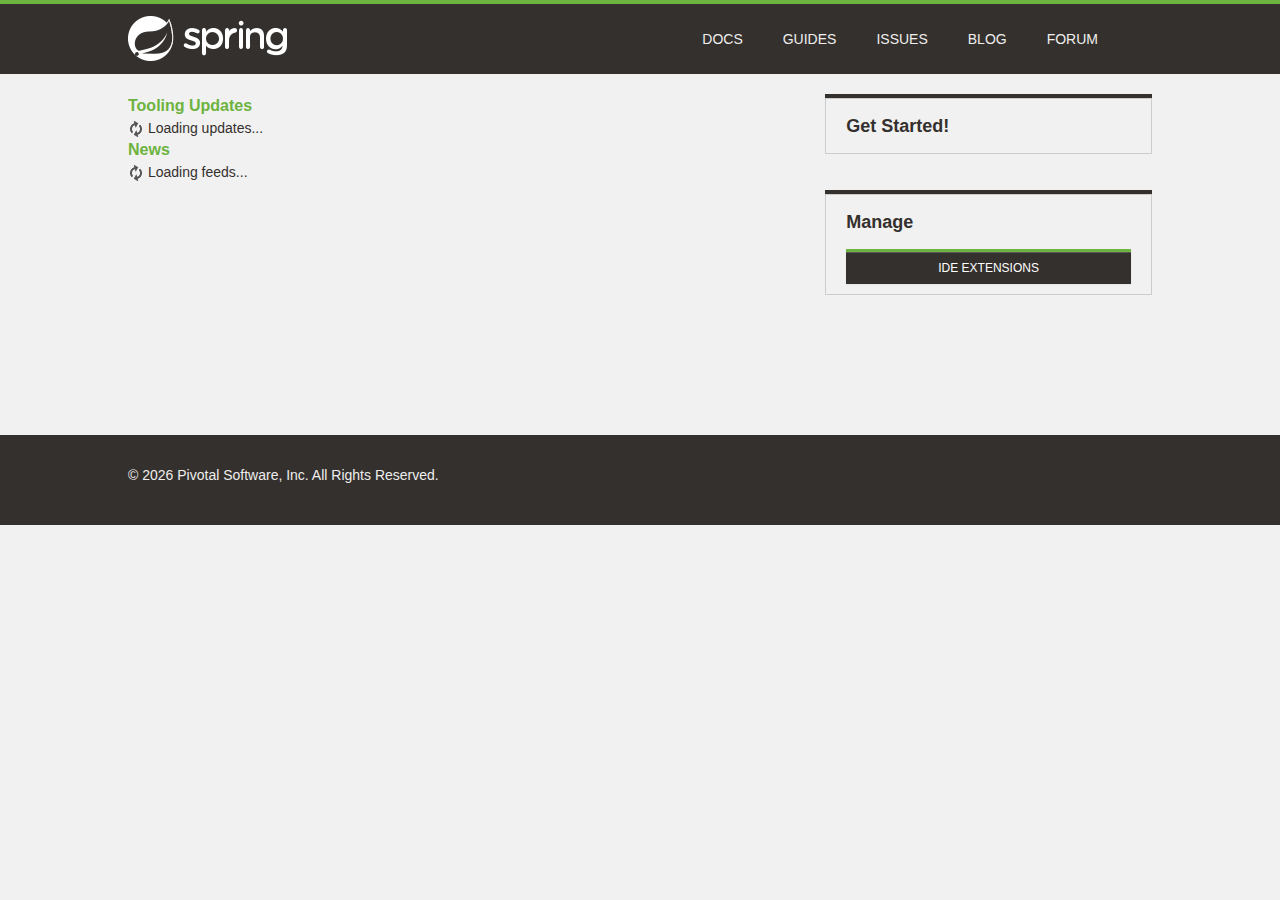
<file: .metadata/.plugins/org.springsource.ide.eclipse.commons.gettingstarted/dashboard/1514157684628/index.html>
<!DOCTYPE html>
<html>
<head>
<title>Spring</title>
<meta
	content="width=device-width, initial-scale=1.0, maximum-scale=1, minimum-scale=1, user-scalable=no"
	id="Viewport" name="viewport" />
<meta http-equiv="Content-Type" content="text/html; charset=UTF-8">
<link rel="stylesheet" type="text/css"
	href="common/bootstrap/css/bootstrap.css" />
<link rel="stylesheet" type="text/css"
	href="http://fontawesome.io/assets/font-awesome/css/font-awesome.css" />
<link rel="stylesheet" type="text/css" href="common/css/fontcustom.css" />
<link rel="stylesheet" type="text/css" href="common/css/icons.css" />
<link rel="stylesheet" type="text/css" href="common/css/buttons.css" />
<link rel="stylesheet" type="text/css" href="common/css/typography.css" />
<link rel="stylesheet" type="text/css" href="common/css/main.css" />
<link rel="stylesheet" type="text/css" href="common/css/application.css" />
<link rel="stylesheet" type="text/css"
	href="common/css/markdown-content.css" />
<link rel="stylesheet" type="text/css" href="common/css/docs.css" />
<link rel="stylesheet" type="text/css" href="common/css/homepage.css" />
<link rel="stylesheet" type="text/css" href="common/css/tools.css" />
<link rel="stylesheet" type="text/css" href="common/css/projects.css" />
<link rel="stylesheet" type="text/css" href="common/css/highlight.css" />
<link rel="stylesheet" type="text/css" href="common/css/responsive.css" />
<script type="text/javascript" src="common/js/jquery.js"></script>
<script type="text/javascript"
	src="common/bootstrap/js/bootstrap.min.js"></script>
<script type="text/javascript"
	src="common/bootstrap-datetimepicker/js/bootstrap-datetimepicker.min.js"></script>
<script type="text/javascript" src="common/js/filter.js"></script>
<script type="text/javascript" src="common/js/application.js"></script>
<script type="text/javascript" src="common/js/guide.js"></script>

<link rel="stylesheet" type="text/css" href="common/css/blog.css" />
<link rel="stylesheet" type="text/css" href="common/css/dashboard.css" />

</head>
<body>
	<script>
		//window.ide 'dummy'. Replaced/injected later by STS browser integration.
		//The dummy helps preview/test the page in an external browser.
		window.ide = {
			call: function () {
				return false;
			}
		}
		
		function addHtml(element, html) {
			if (html) {
				document.getElementById(element).innerHTML = html;
			}
		}

		function search(input) {
			if (input.value != "") {
				ide.call('openWebPage', 'https://spring.io/search?q=' + input.value)
				input.value = "";
			}
		}
	</script>
	<div class="viewport">
		<header class="navbar header--navbar">
			<div class="navbar-inner">
				<div class="container-fluid">
					<div class="spring-logo--container">
						<a class="spring-logo" href="#"><span></span></a>
					</div>
					<ul class="nav pull-right">
						<li class="navbar-link"><a
							onclick="return ide.call('openWebPage', 'https://spring.io/docs')">Docs</a></li>
						<li class="navbar-link"><a
							onclick="return ide.call('openWebPage', 'https://spring.io/guides')">Guides</a></li>
						<li class="navbar-link"><a
							onclick="return ide.call('openWebPage', 'https://github.com/spring-projects/spring-ide/issues')">Issues</a></li>
						<li class="navbar-link"><a
							onclick="return ide.call('openWebPage', 'https://spring.io/blog')">Blog</a></li>
						<li class="navbar-link"><a
							onclick="return ide.call('openWebPage', 'http://forum.springsource.org/forumdisplay.php?32-SpringSource-Tool-Suite')">Forum</a></li>
						<li class="navbar-link nav-search"><i
							class="fa fa-search navbar-search--icon js-search-input-open"></i>
							<div class="search-input-close js-search-input-close">x</div></li>
					</ul>
				</div>
			</div>
			<div class="search-dropdown--container js-search-dropdown">
				<div class="container-fluid">
					<div class="search-form--container">
						<form action="" class="form-inline form-search" method="get">
							<input class="search-query search-form--form js-search-input"
								name="q" onchange="search(this)"
								placeholder="Search for documentation, guides, and posts..."
								type="text" value="" />
							<button class="search-form--submit" type="submit">
								<i class="fa fa-search"></i>
							</button>
						</form>
					</div>
				</div>
			</div>
		</header>
		<div class="body--container container-fluid ">
			<div class="main-body--wrapper"
				style="padding-top: 20px; margin-top: 0px;">
				<!-- Override Spring IO Page Whitespace -->
				<div class="row-fluid blog--wrapper">
					<div class="span8">
						<h3 class="feed-header">Tooling Updates</h3>
						<div id="updates">
						  <img src="common/img/loading.gif"/> Loading updates...
						</div>
						<h3 class="feed-header">News</h3>
						<div id="feeds">
						  <img src="common/img/loading.gif"/> Loading feeds...
						</div>
					</div>

					<aside class="span4 content-right-pane--container" id="sidebar">
						<div class="right-pane-widget--container">
							<h2>Get Started!</h2>
							<div id="gettingStarted">
							</div>
							<div id="projectWizards">
							</div>
						</div>
						<div class="right-pane-widget--container">
							<h2>Manage</h2>
							<a class="ide_widget btn btn-black uppercase" href="#"
								onclick="return ide.call('openEditor', 'org.springsource.ide.eclipse.commons.gettingstarted.dashboard.ExtensionsEditor')">IDE Extensions</a>
						</div>
					</aside>
				</div>
			</div>
		</div>
		<footer class="footer">
			<div class="container-fluid">
				<div class="row-fluid">
					<div class="span8">
						&copy;
						<script type="text/javascript">
							var d = new Date();
							document.write(d.getFullYear());
						</script>
						Pivotal Software, Inc. All Rights Reserved.
					</div>
				</div>
			</div>
		</footer>
	</div>
</body>
</html>
</file>
<file: .metadata/.plugins/org.springsource.ide.eclipse.commons.gettingstarted/dashboard/1514157684628/common/css/fontcustom.css>
@font-face{font-family:"fontcustom";src:url("../font-custom/fontcustom.eot");src:url("../font-custom/fontcustom.eot?#iefix") format("embedded-opentype"),url("../font-custom/fontcustom.woff") format("woff"),url("../font-custom/fontcustom.ttf") format("truetype"),url("../font-custom/fontcustom.svg#fontcustom") format("svg");font-weight:normal;font-style:normal;}.icon-community-support,.icon-gs-guides-black,.icon-professional-support,.icon-spring-amqp,.icon-spring-android,.icon-spring-batch,.icon-spring-data,.icon-spring-framework,.icon-spring-hateos,.icon-spring-integration,.icon-spring-leaf,.icon-spring-logo,.icon-spring-mobile,.icon-spring-security,.icon-spring-social,.icon-spring-web-flow,.icon-spring-web-services,.icon-tutorials-black{font-family:"fontcustom"!important;font-style:normal;font-weight:normal;font-variant:normal;text-transform:none;line-height:1;-webkit-font-smoothing:antialiased;display:inline-block!important;text-decoration:inherit;}.icon-community-support:before{content:"\f100";}.icon-gs-guides-black:before{content:"\f101";}.icon-professional-support:before{content:"\f102";}.icon-spring-amqp:before{content:"\f103";}.icon-spring-android:before{content:"\f104";}.icon-spring-batch:before{content:"\f105";}.icon-spring-data:before{content:"\f106";}.icon-spring-framework:before{content:"\f107";}.icon-spring-hateos:before{content:"\f108";}.icon-spring-integration:before{content:"\f109";}.icon-spring-leaf:before{content:"\f10a";}.icon-spring-logo:before{content:"\f10b";}.icon-spring-mobile:before{content:"\f10c";}.icon-spring-security:before{content:"\f10d";}.icon-spring-social:before{content:"\f10e";}.icon-spring-web-flow:before{content:"\f10f";}.icon-spring-web-services:before{content:"\f110";}.icon-tutorials-black:before{content:"\f111";}
</file>
<file: .metadata/.plugins/org.springsource.ide.eclipse.commons.gettingstarted/dashboard/1514157684628/common/css/icons.css>
.icon{background-image:url("../img/iconsprite.png");display:inline-block!important;}.icon.icon-spring-logo-mobile{width:204px;height:60px;background-position:904px 302px;margin-top:-13px;transform:scale(0.5);-moz-transform:scale(0.5);-webkit-transform:scale(0.5);-o-transform:scale(0.5);-ms-transform:scale(0.5);}.icon.icon-spring-logo-big{width:154px;height:154px;background-position:154px 191px;}.icon.project--logo.logo-spring-framework{width:135px;height:133px;background-position:518px 837px;margin-top:2px;}.icon.project--logo.logo-spring-security{width:99px;height:137px;background-position:519px 677px;}.icon.project--logo.logo-spring-data{width:111px;height:111px;background-position:519px 512px;margin-top:13px;}.icon.project--logo.logo-spring-batch{width:104px;height:108px;background-position:360px 837px;margin-top:14px;}.icon.project--logo.logo-spring-integration{width:145px;height:104px;background-position:361px 677px;margin-top:16px;}.icon.project--logo.logo-spring-amqp{width:109px;height:98px;background-position:361px 513px;margin:19px;}.icon.project--logo.logo-spring-default{width:100px;height:100px;background-position:-805px 0;margin-top:18px;}.icon.project--logo.logo-spring-mobile{width:104px;height:137px;background-position:196px 677px;}.icon.project--logo.logo-spring-android{width:104px;height:126px;background-position:196px 513px;margin-top:10px;}.icon.project--logo.logo-spring-social{width:130px;height:100px;background-position:518px 357px;margin-top:18px;}.icon.project--logo.logo-spring-hateoas{width:126px;height:99px;background-position:518px 256px;margin-top:19px;}.icon.project--logo.logo-spring-webflow{width:99px;height:99px;background-position:619px 256px;margin-top:19px;}.icon.project--logo.logo-spring-web-services{width:100px;height:100px;background-position:532px 155px;margin-top:19px;}.icon.project--logo.logo-spring-xd{width:104px;height:113px;background-position:247px 837px;margin-top:11px;}.icon.project--logo.logo-spring-boot{width:102px;height:90px;background-position:143px 837px;margin-top:23px;}.icon.project--logo.logo-spring-ldap{width:93px;height:107px;background-position:247px 944px;margin-top:19px;}.icon.project--logo.logo-grails{width:107px;height:100px;background-position:361px 944px;margin-top:23px;}.icon.project--logo.logo-groovy{width:183px;height:92px;background-position:546px 940px;margin-top:23px;}.icon.icon-projects{width:28px;height:28px;background-position:-641px -481px;}.icon.icon-projects:hover{background-position:-641px -521px;}.icon.icon-forum{width:32px;height:32px;background-position:-409px -450px;}.icon.icon-forum:hover{background-position:-449px -450px;}.icon.icon-current-version{height:13px;width:42px;background-position:718px 317px;}.icon.icon-pre-release{height:13px;width:23px;background-position:657px 317px;}.icon.icon-ga-release{margin-left:0!important;height:13px;width:9px;background-position:626px 317px;background-color:#6db33f;padding:0 2px;border-radius:10px;}.icon.icon-snapshot-release{height:13px;width:46px;background-position:603px 317px;}.icon.logo-eclipse-text{width:159px;height:38px;background-position:603px 38px;}.icon.icon-social-twitter{width:36px;height:36px;background-position:-1px -143px;}.icon.icon-social-twitter:hover{background-position:-84px -143px;}.icon.icon-build-anything{width:107px;background-position:107px 279px;height:88px;}.icon.icon-run-anywhere{background-position:120px 344px;width:120px;height:65px;margin-top:11px;}.icon.icon-rest-assured{background-position:253px 86px;width:86px;height:86px;margin-top:1px;}.icon.icon-community-support{width:97px;height:97px;background-position:257px 185px;font-size:0;}.icon.icon-professional-support{width:126px;height:97px;background-position:272px 282px;font-size:0;}.icon.icon-gs-guides{width:73px;height:101px;background-position:356px 101px;}.icon.icon-tutorial{width:73px;height:101px;background-position:430px 101px;}.icon.blog-icon{width:20px;height:20px;vertical-align:middle;}.icon.blog-icon.calendar{background-position:20px 594px;}.icon.blog-icon.all-posts{background-position:20px 561px;}.icon.blog-icon.broadcasts{background-position:20px 519px;}.icon.blog-icon.engineering{background-position:20px 477px;}.icon.blog-icon.releases{background-position:20px 433px;}.icon.blog-icon.news-and-events{background-position:20px 387px;}.icon.about-icon.team{width:183px;height:127px;background-position:902px 202px;}.icon.about-icon.jobs{width:112px;height:85px;background-position:387px 415px;margin:21px 0;}.icon.about-icon.pivotal{width:93px;height:114px;background-position:387px 329px;margin:6px 0 7px;}i.icon{background-image:none;}
</file>
<file: .metadata/.plugins/org.springsource.ide.eclipse.commons.gettingstarted/dashboard/1514157684628/common/css/buttons.css>
.btn.btn-black{background-color:#34302d;background-image:none;border-radius:0;color:#f1f1f1;font-size:14px;line-height:14px;font-family:"Montserrat",sans-serif;border:2px solid #6db33f;padding:21px 60px;text-shadow:none;transition:border 0.15s;-webkit-transition:border 0.15s;-moz-transition:border 0.15s;-o-transition:border 0.15s;-ms-transition:border 0.15s;}.btn.btn-black.compact{padding:6px 12px;font-size:12px;}.btn.btn-black.sub-text{padding:12px 0;}.btn.btn-black.sub-text p{margin-top:6px;color:#eeeeee;font-size:14px;line-height:14px;font-family:"Montserrat",sans-serif;text-transform:none;}.btn.btn-black.on-black:hover{border-color:#6db33f;box-shadow:0 1px 3px #0b0a0a;}.btn.btn-black.on-black:active{box-shadow:0 1px 3px #0b0a0a,inset 0 3px 6px #0b0a0a;border-color:#6db33f;}.btn.btn-black.with-icon [class^="icon-"]{margin-right:21px;font-size:20px;vertical-align:top;line-height:10px;}.btn.btn-black:hover{border-color:#34302d;box-shadow:none;text-decoration:none;}.btn.btn-black:active{box-shadow:inset 0 3px 6px #0b0a0a;border-color:#34302d;}.btn.uppercase{text-transform:uppercase;}
</file>
<file: .metadata/.plugins/org.springsource.ide.eclipse.commons.gettingstarted/dashboard/1514157684628/common/css/typography.css>
body, h1, h2, h3, p, input {
	margin: 0;
	font-weight: 400;
	font-family: "Montserrat", sans-serif;
	color: #34302d;
}

h1 {
	font-size: 24px;
	line-height: 30px;
	font-family: "Montserrat", sans-serif;
}

h2 {
	font-size: 18px;
	font-weight: 700;
	line-height: 24px;
	margin-bottom: 10px;
	font-family: "Montserrat", sans-serif;
}

h3 {
	font-size: 16px;
	line-height: 24px;
	margin-bottom: 10px;
	font-weight: 700;
}

p {
	font-size: 15px;
	line-height: 24px;
}

p a {
	color: #5fa134;
}

p a:hover {
	color: #5fa134;
}

code {
	font-size: 14px;
}
</file>
<file: .metadata/.plugins/org.springsource.ide.eclipse.commons.gettingstarted/dashboard/1514157684628/common/css/main.css>
body{background-color:#f1f1f1;}#scrim{display:none;}#scrim.js-show{display:block;position:absolute;top:0;bottom:0;left:0;right:0;z-index:700;}.container-fluid{max-width:1024px;margin:0 auto;}.title-divider{width:75%;height:5px;background-color:#8CC63F;margin:21px 0;}.title-divider.full-width{width:100%;}.spaced--container{margin:60px 0;}.code-snippet{border-radius:2px;border:1px solid #cccccc;background-color:#F9F9F9;padding:12px 18px;margin:15px 0;font-size:13px;line-height:13px;}.header--navbar{margin:0;}.header--navbar .navbar-inner{position:absolute;z-index:999;background-image:none;filter:none;background-color:#34302d;border:none;border-top:4px solid #6db33f;box-shadow:none;position:relative;border-radius:0;padding:0;}.header--navbar .navbar-inner .spring-logo--container{display:inline-block;}.header--navbar .navbar-inner .spring-logo--container .spring-logo{margin:12px 0 6px;width:160px;height:46px;display:inline-block;text-decoration:none;}.header--navbar .navbar-inner .navbar-link.active a{background-color:#6db33f;box-shadow:none;}.header--navbar .navbar-inner .navbar-link a{color:#eeeeee;font-family:"Montserrat",sans-serif;text-transform:uppercase;text-shadow:none;font-size:14px;line-height:14px;padding:28px 20px;transition:all 0.15s;-webkit-transition:all 0.15s;-moz-transition:all 0.15s;-o-transition:all 0.15s;-ms-transition:all 0.15s;}.header--navbar .navbar-inner .navbar-link:hover a{color:#eeeeee;background-color:#6db33f;}.header--navbar .navbar-inner .navbar-link.nav-search{padding:20px 0 23px;}.header--navbar .navbar-inner .navbar-link.nav-search .navbar-search--icon{color:#eeeeee;font-size:24px;padding:3px 16px 3px 18px;cursor:pointer;}.header--navbar .navbar-inner .navbar-link.nav-search:hover .navbar-search--icon{text-shadow:0 0 10px #6db33f;}.header--navbar .navbar-inner .navbar-link.nav-search .search-input-close{display:none;}.header--navbar .navbar-inner .navbar-link.nav-search.js-highlight{background-color:#6db33f;}.header--navbar .navbar-inner .navbar-link.nav-search.js-highlight .navbar-search--icon{display:none;}.header--navbar .navbar-inner .navbar-link.nav-search.js-highlight .search-input-close{display:inline-block;color:#eeeeee;padding:4px 24px 3px;cursor:pointer;}.header--navbar .search-dropdown--container{position:absolute;z-index:998;margin-top:-90px;background-color:white;width:100%;border-bottom:1px solid #dddddd;transition:margin 0.25s;-webkit-transition:margin 0.25s;-moz-transition:margin 0.25s;-o-transition:margin 0.25s;-ms-transition:margin 0.25s;}.header--navbar .search-dropdown--container.no-animation{transition:none;-webkit-transition:none;-moz-transition:none;-o-transition:none;-ms-transition:none;}.header--navbar .search-dropdown--container .form-search{margin:0;}.header--navbar .search-dropdown--container .form-search .search-form--form{background:rgba(0,0,0,0);border:none;box-shadow:none;color:#34302D;font-size:21px;line-height:29px;height:30px;padding:25px 0;width:93%;}.header--navbar .search-dropdown--container .form-search .search-form--form::-webkit-input-placeholder{font-style:italic;}.header--navbar .search-dropdown--container .form-search .search-form--form:-moz-placeholder{font-style:italic;}.header--navbar .search-dropdown--container .form-search .search-form--form::-moz-placeholder{font-style:italic;}.header--navbar .search-dropdown--container .form-search .search-form--form:-ms-input-placeholder{font-style:italic;}.header--navbar .search-dropdown--container .form-search .search-form--submit{background-color:transparent;border:none;float:right;padding:28px 16px 24px 0;}.header--navbar .search-dropdown--container .form-search .icon-search{font-size:22px;color:#34302d;}.header--navbar .search-dropdown--container.js-show{margin-top:0;}a.spring-logo{background:url("../img/spring-logo.png") -1px -1px no-repeat;}a.spring-logo span{display:block;width:160px;height:46px;background:url("../img/spring-logo.png") -1px -48px no-repeat;opacity:0;-moz-transition:opacity 0.12s ease-in-out;-webkit-transition:opacity 0.12s ease-in-out;-o-transition:opacity 0.12s ease-in-out;}a:hover.spring-logo span{opacity:1;}.right-pane-widget--container{border:1px solid #cccccc;box-shadow:0 -4px 0 #34302d;margin:4px 0 40px 0;}.right-pane-widget--container li{display:block;padding:12px 6.2%;line-height:14px;border-top:1px solid white;}.right-pane-widget--container li [class^=icon-]{font-size:16px;}.right-pane-widget--container li a{font-size:14px;line-height:14px;color:#5fa134;}.right-pane-widget--container li:first-child{border-bottom:none;}.right-pane-widget--container.secondary-nav li a{text-transform:uppercase;color:#888;font-family:"Montserrat",sans-serif;font-weight:400;text-decoration:none;}.right-pane-widget--container.secondary-nav li a:hover{color:#5fa134;}.right-pane-widget--container.secondary-nav li.active a{font-weight:bold;color:#34302d;}.right-pane-widget--container.with-icon li{padding:12px 6.2% 12px 3%;}.right-pane-widget--container.with-icon li a{margin-left:2%;}.right-pane-widget--container.no-top-border{box-shadow:none;}.header--content{background-color:#dedede;padding:60px 0;}.header--content .header--content-subtitle--link{color:#8cc63f;}.header--content .header--content-subtitle--link:hover{text-decoration:none;color:#4e681e;}.main-body--wrapper{margin-top:100px;margin-bottom:100px;}.row--container{margin-bottom:60px;}.body--container--row{margin-bottom:30px;}.clear{clear:both;}.body--container--link{color:#44474c;}.body--container--link:hover{color:#638e2a;text-decoration:none;}.body--container--link.bold{font-weight:bold;}.list-link--container{margin:0;}.list-link--container .list-link{display:block;}.list-link--container .list-link a,.list-link--container .list-link div{color:#333;cursor:pointer;}.list-link--container .list-link a:hover,.list-link--container .list-link div:hover{color:#8cc63f;text-decoration:none;}.popover{border-radius:1px;padding:0;}.popover.right{margin-top:46px;}.popover.right .arrow{top:14px;border-right-color:#8cc63f;left:-8px;}.popover.right .arrow:after{border-right-color:#8cc63f;}.popover.bottom{margin-top:5px;}.popover.bottom .arrow{border-bottom-color:#8cc63f;top:-9px;left:15%;}.popover.bottom .arrow:after{border-bottom-color:#8cc63f;}.popover .popover-title{border-radius:1px 1px 0 0;background-color:#8cc63f;color:white;}.popover .popover-content{border-radius:0 0 1px 1px;}input.floating-input{background-color:transparent;border:none;border-bottom:1px solid #dedede;box-shadow:none;border-radius:0;padding:0 0 0 0;}input.floating-input:focus{border:none;border-bottom:1px solid #dedede;box-shadow:none;background:#ecebeb;}.floating-input--icon{font-size:16px;color:#c5c5c5;}.bottom-slide--container{height:190px;overflow:hidden;border-radius:3px;background-color:#cccccc;border:1px solid #c5c5c5;box-shadow:1px 2px 3px rgba(204,204,204,0.5);}.bottom-slide--container .bottom-slider--image{background-image:url("http://imgs.mi9.com/uploads/landscape/2101/beautiful-leaf-wallpapers_1280x960_28083.jpg");background-size:cover;height:137px;transition:all 0.33s;-wekit-transition:all 0.33s;-moz-transition:all 0.33s;-o-transition:all 0.33s;-ms-transition:all 0.33s;}.bottom-slide--container .bottom-slider{background-color:#ecebeb;padding:15px 10px;border-top:1px solid #9e9e9e;transition:all 0.33s;-wekit-transition:all 0.33s;-moz-transition:all 0.33s;-o-transition:all 0.33s;-ms-transition:all 0.33s;}.bottom-slide--container .bottom-slider .bottom-slider--title{display:inline-block;max-width:360px;line-height:14px;}.bottom-slide--container .bottom-slider .bottom-slider--icon{color:#333;font-size:27px;line-height:22px;font-size:27px;}.bottom-slide--container .bottom-slider .bottom-slider--more-info{opacity:0;}.bottom-slide--container:hover .bottom-slider--image{transform:translateY(-26px);-webkit-transform:translateY(-26px);-moz-transform:translateY(-26px);-o-transform:translateY(-26px);-ms-transform:translateY(-26px);}.bottom-slide--container:hover .bottom-slider{transform:translateY(-53px);-webkit-transform:translateY(-53px);-moz-transform:translateY(-53px);-o-transform:translateY(-53px);-ms-transform:translateY(-53px);}.bottom-slide--container:hover .bottom-slider--more-info{opacity:1;}.dashboard--posts td{min-width:130px;}.dashboard--posts td .actions{min-width:200px;}.dashboard--posts td .actions form{display:inline;}.blog-post--form input,.blog-post--form textarea{width:90%;}.blog-post--form textarea{min-height:300px;}.blog-post-form--right-pane .control-group.inline label{display:inline-block;}.blog-post-form--right-pane .control-group.inline .controls{display:inline-block;vertical-align:middle;margin-bottom:5px;margin-left:10px;}.gh-project-url--container{background-color:#FFF;border:1px solid #cccccc;height:20px;padding:4px 6px;border-radius:4px;margin:12px 0;}.gh-project-url--container input{width:87%;background-color:transparent;border:none;box-shadow:none;}.gh-project-url--container input:focus{outline:none;}.gh-project-url--container .icon--pull-right{float:right;margin-top:2px;cursor:pointer;}.btn--full-width{display:block;}.content--title{display:inline-block;border-top:3px solid #6db33f;font-size:12px;line-height:12px;text-transform:uppercase;padding-top:8px;position:absolute;margin-top:-30px;font-family:"Montserrat",sans-serif;}.content--title a{color:#34302d;}.content--title a:hover{color:#5fa134;}.content--title.search-title{position:relative;}.content--title.blog-category{display:none;}.content--title.blog-category.active{display:block;}.index-page--title{line-height:24px;}.index-page--title.top-margin{margin-top:60px;}.index-page--subtitle{font-size:16px;line-height:24px;margin:30px 0 60px;}.index-page--subtitle a{color:#5fa134;}.index-page--subtitle.jobs-subtitle{margin-bottom:60px;padding-bottom:60px;border-bottom:1px solid #cccccc;}.index-page--subtitle.with-subtext{margin-bottom:-30px;}.index-page--subtitle.with-subtext .subtext{display:inline-block;font-size:14px;margin:21px 0 0;color:rgba(52,48,45,0.9);}.footer{background-color:#34302d;color:#eeeeee;padding:30px 0;}.footer a{color:#6db33f;}.footer .nav{margin-bottom:12px;}.footer .nav li a{color:#eeeeee;text-shadow:none;text-transform:uppercase;font-size:12px;line-height:12px;padding:0 17px;}.footer .nav li a:hover{color:#6db33f;}.footer .nav li:first-child a{padding-left:0;}.footer .footer-newsletter--wrapper{width:auto;margin:0;}.footer .footer-newsletter--container form{margin:0;}.footer .footer-newsletter--container label{text-transform:uppercase;margin-bottom:15px;line-height:12px;font-weight:bold;font-size:12px;}.footer .footer-newsletter--container .footer-subscribe--input--container{background-color:white;border:1px solid #f1f1f1;}.footer .footer-newsletter--container .footer-subscribe--input--container .footer-subscribe--input{background:transparent;border:none;box-shadow:none;font-size:12px;padding-left:10px;}.footer .footer-newsletter--container .footer-subscribe--input--container .footer-subscribe--input:focus{outline:none;}.footer .footer-newsletter--container .footer-subscribe--input--container .footer-subscibe--btn{text-transform:uppercase;background-color:#6db33f;background-image:none;border-radius:0;border:none;box-shadow:none;color:#eeeeee;text-shadow:none;font-size:12px;padding:9px 16px;}.item-dropdown-widget{text-align:left;z-index:800;position:relative;}.item-dropdown-widget .item-dropdown--link{cursor:pointer;}.item-dropdown-widget .item-dropdown--link .item-dropdown--title{padding:14px 0 14px 20px;font-size:14px;line-height:14px;}.item-dropdown-widget .item-dropdown--link .item-dropdown--icon{color:#cbcaca;padding:14px;margin:0;}.item-dropdown-widget .item-dropdown--link:hover .item-dropdown--title,.item-dropdown-widget .item-dropdown--link:hover .item-dropdown--icon{color:#5fa134;}.item-dropdown-widget .item--dropdown{display:none;}.item-dropdown-widget.js-open{z-index:801;}.item-dropdown-widget.js-open .item-dropdown--title{color:#f1f1f1;background-color:#6db33f;position:relative;z-index:802;}.item-dropdown-widget.js-open .item-dropdown--icon{color:#dddddd;background-color:#34302d;position:relative;z-index:803;}.item-dropdown-widget.js-open .item--dropdown{display:block;}.item-dropdown-widget.js-open .item-dropdown--link:hover .item-dropdown--title{color:#f1f1f1;}.item-dropdown-widget.js-open .item-dropdown--link:hover .item-dropdown--icon{color:#ddd;}.item--dropdown{position:absolute;background-color:#34302d;padding:20px;width:255px;z-index:999;border:1px solid #eeeeee;border-top:none;margin-left:-1px;}.item--dropdown .item--header{padding-bottom:20px;border-bottom:1px solid #cccbca;}.item--dropdown .item--header .item--header-link{color:#6db33f;}.item--dropdown .item--header .item--header-link [class^=icon-]{color:#93918f;font-size:20px;vertical-align:middle;padding-right:10px;}.item--dropdown .item--header .item--header-link:hover{text-decoration:none;color:#7ac04c;}.item--dropdown .item--header .item--header-link:hover [class^=icon-]{color:#f1f1f1;}.item--dropdown .item--header .item--header-link.disabled{opacity:0.5;cursor:not-allowed;}.item--dropdown .item--header .item--header-link.disabled:hover{color:#6db33f;}.item--dropdown .item--header .item--header-link.disabled:hover [class^=icon-]{color:#93918f;}.item--dropdown .item--left-column,.item--dropdown .item--right-column{width:45%;display:inline-block;vertical-align:top;}.item--dropdown .item--half-column{display:inline-block;vertical-align:top;width:50%;}.item--dropdown .item--half-column:first-child .item--body-title,.item--dropdown .item--half-column:first-child .item--body--version{padding-right:15px;}.item--dropdown .item--half-column:nth-child(2) .item--body-title,.item--dropdown .item--half-column:nth-child(2) .item--body--version{padding-left:15px;}.item--dropdown .item--half-column:nth-child(3){margin-top:20px;}.item--dropdown .item--body-title{padding:30px 0 15px 0;color:#f1f1f1;border-bottom:1px solid #4a4440;font-size:12px;line-height:12px;text-transform:uppercase;}.item--dropdown .item--body .item--body--version{border-bottom:1px solid #4a4540;padding:7px 0;}.item--dropdown .item--body .item--body--version p{color:#f1f1f1;font-size:14px;line-height:19px;}.item--dropdown .item--body .item--body--version .docs-link{display:inline-block;color:#6db33f;}.item--dropdown .item--body .item--body--version .docs-link:hover{color:#7ac04c;}.item--dropdown .item--body .item--body--version .docs-link.reference-link{border-right:1px solid #4a4540;padding-right:10px;margin-right:5px;}.item--dropdown.no-item--header .item--body-title{padding-top:0;border-bottom:1px solid #cccbca;}.item--dropdown.no-item--header .tool-download-link .file-type{color:#5fa134;line-height:14px;font-size:14px;display:inline-block;}.item--dropdown.no-item--header .tool-download-link .file-size{color:#6c635d;font-size:10px;line-height:23px;float:right;}.item-slider-widget{display:inline-block;margin-left:9px;}.item-slider-widget .item--slider{height:32px;position:absolute;width:62px;border-radius:2px;margin-top:-4px;z-index:800;background:#68605a;background:-moz-linear-gradient(top,#68605a 0%,#34302d 100%,#020202 100%);background:-webkit-gradient(linear,left top,left bottom,color-stop(0%,#68605a),color-stop(100%,#34302d),color-stop(100%,#020202));background:-webkit-linear-gradient(top,#68605a 0%,#34302d 100%,#020202 100%);background:-o-linear-gradient(top,#68605a 0%,#34302d 100%,#020202 100%);background:-ms-linear-gradient(top,#68605a 0%,#34302d 100%,#020202 100%);background:linear-gradient(to bottom,#68605a 0%,#34302d 100%,#020202 100%);filter:progid:DXImageTransform.Microsoft.gradient(startColorstr='#68605a',endColorstr='#020202',GradientType=0);cursor:pointer;transition:all 0.25s;-webkit-transition:all 0.25s;-moz-webkit-transition:all 0.25s;-ms--webkit-transition:all 0.25s;-o-webkit-transition:all 0.25s;}.item-slider-widget .item-slider--container{background-color:white;border:1px solid #999999;padding:0 3px;}.item-slider-widget .item-slider--container .item{display:inline-block;color:#c3c3c3;font-family:"Montserrat",sans-serif;font-size:12px;line-height:12px;text-transform:uppercase;padding:7px 6px 5px;cursor:pointer;transition:color 0.25s;-webkit-transition:color 0.25s;-moz-webkit-transition:color 0.25s;-ms--webkit-transition:color 0.25s;-o-webkit-transition:color 0.25s;}.item-slider-widget .item-slider--container .item:hover{color:black;}.item-slider-widget .item-slider--container .item.js-active{z-index:801;position:relative;color:#f1f1f1;}.content-container--wrapper{border:1px solid #34302d;margin-top:-1px;}.content-container--wrapper:first-child{margin:0;}.content-container--wrapper .content-container--title{font-size:14px;line-height:14px;text-transform:uppercase;background-color:#34302D;color:#FFF;padding:18px 0;width:327px;text-align:center;margin:0;}.content-container--wrapper .content-container--header{background-color:#34302D;}.content-container--wrapper .content-container--header .content-container--filter{border-radius:0;box-shadow:none;margin:9px 20px;font-size:18px;line-height:22px;padding:8px;width:291px;}.content-container--wrapper .content-container--header .content-container--filter::-webkit-input-placeholder{color:#999;}.content-container--wrapper .content-container--header .content-container--filter:-moz-placeholder{color:#999;}.content-container--wrapper .content-container--header .content-container--filter::-moz-placeholder{color:#999;}.content-container--wrapper .content-container--header .content-container--filter:-ms-input-placeholder{color:#999;}.content-container--wrapper .content-container--header .header-title{color:#eeeeee;display:inline-block;margin:10px;}.content-container--wrapper .content-container--header .btn{margin:6px;}.content-container--wrapper .content-container--body{padding:20px;border-top:1px solid white;}.content-container--wrapper .content-container--body:first-child{border-top:none;}.content-container--wrapper .content-container--body .content-section-title--container{margin:20px 0 40px;}.content-container--wrapper .content-container--body .icon-gs-guides,.content-container--wrapper .content-container--body .icon-tutorial{margin-right:20px;}.content-container--wrapper .content-container--body .content-section-title{font-family:"Montserrat",sans-serif;font-size:16px;line-height:16px;margin-bottom:20px;padding-top:10px;font-weight:400;}.content-container--wrapper .content-container--body .content-section-sub-title{padding-right:50px;}.content-container--wrapper .content-items--container{padding:20px;}.billboard--wrapper .billboard--container{padding:80px 0;}.billboard--wrapper .billboard--container .billboard--title,.billboard--wrapper .billboard--container .billboard--sub-title{background:rgba(52,48,45,0.8);color:#eeeeee;display:inline-block;}.billboard--wrapper .billboard--container .billboard--title{font-size:48px;line-height:68px;font-family:"Montserrat",sans-serif;padding:0 15px;letter-spacing:-2px;}.billboard--wrapper .billboard--container .billboard--sub-title--container .billboard--sub-title{font-size:18px;line-height:18px;padding:2px 19px 12px;}.billboard--wrapper .billboard--container .billboard--sub-title--container .billboard--sub-title:first-child{padding-top:12px;}.billboard--wrapper .billboard--container.center-text{position:absolute;z-index:600;width:100%;margin:0 auto;margin-top:80px;text-align:center;}.billboard--wrapper .billboard-bg{height:425px;border-bottom:1px solid #34302d;background-repeat:no-repeat;background-size:cover;}.billboard--wrapper .billboard-bg.about-us--bg{background-image:url("../img/about-us-bg.png");}.billboard--wrapper .billboard-bg.jobs--bg{background-image:url("../img/jobs-bg.png");}.billboard-body--wrapper{padding:0 0 100px;}.admin-profile--form .admin-profile--field{padding:7px 0;}.admin-profile--form .admin-profile--field label{display:inline-block;width:250px;font-family:"Montserrat",sans-serif;vertical-align:middle;}.admin-profile--form .admin-profile--field input,.admin-profile--form .admin-profile--field textarea{width:30%;margin:0;}.admin-profile--form .admin-profile--field .push-right{margin-left:254px;}.admin-profile--form .admin-profile--field .image-note{display:inline-block;width:10%;vertical-align:bottom;margin-left:1%;font-size:.9em;line-height:1.2em;}.admin-profile--form .admin-profile--field .note{display:inline-block;vertical-align:middle;color:#666;margin-left:15px;font-size:12px;}.admin-profile--form .admin-profile--field.bio label{vertical-align:top;}.admin-profile--form .admin-profile--field.bio textarea{height:150px;}.admin-profile--form .admin-profile--field.submit-form{margin-top:30px;}.placeholder-img{background-color:#D5D5D5;border:3px solid white;padding:77px 0;margin-bottom:30px;text-align:center;color:#999;text-shadow:0 1px 2px white;font-size:18px;font-weight:bold;font-family:"Montserrat",sans-serif;}form.lpeRegForm{border:1px solid #f1f1f1;background-color:white;}form.lpeRegForm li{padding:0;list-style-type:none;}form.lpeRegForm ul input[type='text']{background:transparent;border:none;box-shadow:none;font-size:12px;padding:12px 0 15px 10px;font-family:"Varela Round",sans-serif;color:#666;font-weight:400;}#mktFrmButtons{margin:-78px -3px 0 222px;}#mktFrmSubmit{text-transform:uppercase;background-color:#6db33f;background-image:none;border-radius:0;border:none;box-shadow:none;color:#eeeeee;text-shadow:none;font-size:12px;padding:9px 16px!important;height:40px;cursor:pointer;}form.lpeRegForm label{display:none;}.lpeCElement{left:0!important;top:0!important;}form.lpeRegForm ul{font-size:12px;color:black;font-family:Arial,Helvetica,sans-serif;}form.lpeRegForm ul input,form.lpeRegForm ul input[type='text'],form.lpeRegForm ul textarea,form.lpeRegForm ul select{font-size:12px;color:black;font-family:Arial,Helvetica,sans-serif;}form.lpeRegForm li{margin-bottom:10px;}form.lpeRegForm .mktInput{padding-left:0px;}.about-feature--container{background-color:#34302d;text-align:center;padding:40px 20px;height:409px;transition:border,box-shadow 0.2s;-webkit-transition:border,box-shadow 0.2s;-moz-transition:border,box-shadow 0.2s;-ms-transition:border,box-shadow 0.2s;-o-transition:border,box-shadow 0.2s;border:1px solid transparent;}.about-feature--container .icon--container{height:200px;display:inline-block;}.about-feature--container .icon--container .icon{vertical-align:middle;position:relative;top:50%;}.about-feature--container .icon--container .icon.icon-spring-logo-big{margin-top:-77px;}.about-feature--container .icon--container .icon.icon-spring-logo{margin-top:-20px;}.about-feature--container .title,.about-feature--container .text,.about-feature--container .link{color:#f1f1f1;}.about-feature--container .title{font-size:18px;font-family:"Montserrat",sans-serif;line-height:24px;margin:30px 0 20px;text-transform:uppercase;}.about-feature--container .text{font-size:14px;line-height:20px;margin-bottom:20px;}.about-feature--container .link{font-family:"Montserrat",sans-serif;text-transform:uppercase;font-size:14px;line-height:20px;}.about-feature--container:hover{text-decoration:none;box-shadow:0 0 9px #6db33f;border-color:#6db33f;}.about-feature--container:active{box-shadow:inset 0 6px 10px #191715;}.about-feature--container.no-link{box-shadow:none;border:none;}.job-category--container{padding-right:95px;}.job-category--container .job-category--title{font-family:"Montserrat",sans-serif;text-transform:uppercase;font-size:16px;line-height:20px;margin-bottom:10px;}.job-category--container .job--container{margin-bottom:20px;}.job-category--container .job--container .title{color:#5fa134;font-size:16px;line-height:20px;}.job-post--container{padding-bottom:60px;margin-bottom:55px;border-bottom:1px solid white;}.job-post--container a{color:#5fa134;}.job-post--container .job-post--title{margin-bottom:5px;}.job-post--container .job-post--location{font-size:16px;line-height:20px;margin-bottom:20px;}.job-post--container .job-post--details p{font-size:14px;line-height:20px;margin-bottom:20px;}.job-post--container .job-post--details ul{margin-bottom:30px;}.job-post--container .job-post--details ul li{line-height:22px;margin-bottom:5px;}.job-post--container .apply-now-link{text-decoration:uppercase;}.job-post--container:last-child{padding-bottom:0;margin-bottom:0;border-bottom:none;}.admin--wrapper{text-align:center;}.admin--wrapper .alert,.admin--wrapper .admin-login--container{text-align:left;}.admin--wrapper .admin-login--container{background-color:white;padding:50px;display:inline-block;border-bottom:1px solid #cccccc;box-shadow:0 0 3px #cccccc;margin-top:100px;}.admin--wrapper .admin-login--container .admin-login--title{font-size:24px;line-height:24px;margin-bottom:40px;}.admin--wrapper .admin-login--container form{margin:0;text-align:center;}.admin--wrapper .admin-login--container form button{font-size:20px;font-family:"Varela Round",sans-serif;}.admin--wrapper .admin-login--container form button i{font-size:30px;float:left;margin:-10px 15px -10px 0;}.admin-index--title{margin-bottom:30px;}.admin-index--title.back-btn{margin-top:-60px;}.admin-index--link{background-color:white;padding:50px 0;display:inline-block;border-bottom:1px solid #cccccc;box-shadow:0 0 3px #cccccc;text-align:center;width:95%;transition:all 0.25s;-webkit-transition:all 0.25s;-moz-transition:all 0.25s;-o-transition:all 0.25s;-ms-transition:all 0.25s;}.admin-index--link .icon--container{width:190px;height:190px;border-radius:190px;background-color:#34302d;display:inline-block;text-align:center;margin-bottom:30px;}.admin-index--link .icon--container .icon{margin:22px 6px;}.admin-index--link .icon--container i{color:#FFF;font-size:150px;margin-top:11px;display:inline-block;}.admin-index--link p{font-size:20px;}.admin-index--link:hover{box-shadow:0 0 3px #6db33f;text-decoration:none;}.admin-index--link:active{box-shadow:none;}.white-btn--container{background-color:white;padding:50px 0;display:inline-block;border-bottom:1px solid #cccccc;box-shadow:0 0 3px #cccccc;text-align:center;width:95%;transition:all 0.25s;-webkit-transition:all 0.25s;-moz-transition:all 0.25s;-o-transition:all 0.25s;-ms-transition:all 0.25s;}.white-btn--container .icon--container{width:190px;height:190px;border-radius:190px;background-color:#34302d;display:inline-block;text-align:center;margin-bottom:30px;}.white-btn--container .icon--container .icon{margin:22px 6px;}.white-btn--container .icon--container i{color:#FFF;font-size:150px;margin-top:11px;display:inline-block;}.white-btn--container .icon--container.white-bg{background-color:white;}.white-btn--container p{font-size:20px;}.white-btn--container:hover{box-shadow:0 0 3px #6db33f;text-decoration:none;}.white-btn--container:active{box-shadow:none;}.pagination{margin:-1px 0 0 0;}.pagination div,.pagination a{display:inline-block;color:#888;text-decoration:none;vertical-align:middle;font-size:16px;}.pagination div.next,.pagination div.previous,.pagination a.next,.pagination a.previous{padding:10px;font-size:14px;line-height:14px;}.pagination div div,.pagination div a,.pagination a div,.pagination a a{padding:10px;color:#888;}.pagination div div.active,.pagination div a.active,.pagination a div.active,.pagination a a.active{color:#34302d;border-top:2px solid #34302d;padding-top:8px;}.pagination div:hover,.pagination a:hover{color:#34302d;}.usage-lists{margin:0;list-style:none;}.usage-lists li{margin-bottom:5px;}.usage-lists [class^="icon-"]{margin-right:10px;}.usage-lists.okay [class^="icon-"]{color:#6db33f;}.usage-lists.not-okay [class^="icon-"]{color:#BA4160;}.min-height{min-height:900px;}.platform-index--header{padding:100px 0;position:relative;}.platform-index--header:after{content:"";opacity:0.1;background:url("../img/platform-bg.png") 100% 50% no-repeat;position:absolute;top:0;left:0;right:0;bottom:0;background-size:55%;z-index:-1;}.platform-index--header .index-page--subtitle{margin-bottom:0;padding-right:20px;}.platform-index--header .platform-watermark--large{background:url("../img/spring-platform-watermark-large.png") 50% no-repeat;width:100%;height:156px;background-size:100%;}.platform-stack--wrapper{background:url("../img/platform-diagram-noise.png") #34302d;box-shadow:inset 0 15px 30px #191715,inset 0 -15px 30px #191715;text-align:center;padding:60px 0;}.platform-project{display:inline-block;clear:both;}.platform-project .project--container{float:left;padding:20px 10px;height:300px;box-sizing:border-box;width:24.153%;margin:40px 1% 40px 0;}@-moz-document url-prefix() {
  .platform-project .project--container {
    width: 22%;
  }
}
.platform-project .project--container:last-child {
  margin-right: 0;
}
.platform-project .project-icon {
  font-size: 98px;
  margin-bottom: 20px;
}
.platform-project .project--title {
  margin-bottom: 10px;
  text-transform: none;
}
.platform-project .description {
  width: 48.306%;
  float: left;
  margin-top: 20px;
  margin-right: 1%;
  padding-right: 1%;
}

.error-page {
  text-align: center;
}
.error-page img {
  display: inline-block;
}
.error-page .error-title {
  font-size: 24px;
  line-height: 24px;
  margin: 30px 0 0;
}
.error-page .big-search--container {
  display: inline-block;
  width: 64%;
  background-color: white;
  text-align: left;
  margin: 50px 0 40px;
  padding: 0 40px;
  position: relative;
}
.error-page .big-search--container input {
  background-color: transparent;
  border: none;
  box-shadow: none;
  font-size: 24px;
  line-height: 30px;
  padding: 26px 0;
  width: 95%;
  display: inline-block;
}
.error-page .big-search--container button {
  position: absolute;
  right: 0;
  top: 0;
  background-color: transparent;
  border: none;
  padding: 25px 28px;
  font-size: 20px;
  color: #666;
}
.error-page .error-bottom-link {
  font-size: 14px;
  color: #5fa134;
  text-decoration: none;
}
.error-page .error-bottom-link .social-icon.twitter {
  background-image: url("../img/iconsprite.png");
  background-repeat: no-repeat;
  display: inline-block;
  width: 36px;
  height: 36px;
  background-position: -1px -143px;
  vertical-align: middle;
  margin-right: 15px;
}
.error-page .error-bottom-link:hover {
  color: #6ab43a;
}
.error-page .error-bottom-link:hover .twitter {
  background-position: -84px -143px;
}
</file>
<file: .metadata/.plugins/org.springsource.ide.eclipse.commons.gettingstarted/dashboard/1514157684628/common/css/application.css>
#authentication{line-height:20px;padding:10px 0;}ul.download-links{list-style-type:none;margin-left:0;}
</file>
<file: .metadata/.plugins/org.springsource.ide.eclipse.commons.gettingstarted/dashboard/1514157684628/common/css/markdown-content.css>
a[name="gs"],a[name="tutorials"] {
	text-decoration: none !important;
}

.content--container h1 {
	margin-bottom: 15px;
}

.content--container a {
	color: #5fa134;
}

.content--container p,.content--container ul {
	margin-bottom: 20px;
	border-radius: 0;
}

.content--container pre {
	margin-top: -10px;
	margin-bottom: 20px;
	border-radius: 0;
}

.content--container h2 {
	font-family: "Montserrat", sans-serif;
	font-size: 20px;
	line-height: 28px;
	font-weight: 400;
	margin: 30px 0 10px;
}

.content--container h3,.content--container h4 {
	font-family: "Montserrat", sans-serif;
	font-size: 16px;
	line-height: 26px;
	font-weight: 400;
	margin: 20px 0 10px;
}

.content--container p code {
	color: #305CB5;
	font-size: 14px;
	padding: 2px 6px;
}

.content--container ul li {
	margin-bottom: 5px;
}

.content--container ul li code {
	color: #305CB5;
	font-size: 14px;
	padding: 2px 6px;
}

.content--container blockquote {
	padding: 0 0 0 10px;
	border-left: 4px solid #6db33f;
	background-color: #EBF1E7;
	padding: 25px 20px;
	margin: 30px 0;
	font-family: "Montserrat", sans-serif;
}

.content--container blockquote strong {
	font-size: 16px;
	line-height: 20px;
	font-weight: bold;
	margin-bottom: 6px;
}

.content--container blockquote p {
	margin: 0;
	font-size: 14px;
	line-height: 20px;
}

.content--container pre {
	word-break: normal;
	word-wrap: normal;
	white-space: pre;
	overflow-x: auto;
	width: 96.9%;
}

.content--container .highlight .copy-button {
	position: absolute;
	margin-left: 634px;
}

.content--container strong {
	font-family: "Montserrat", sans-serif;
}

.content-right-pane--container h2 {
	margin: 15px 6.2%;
}

.content-right-pane--container p {
	font-size: 14px;
	line-height: 21px;
	margin: 15px 6.2%;
}

.content-right-pane--container h3 {
	border-top: 1px solid #dddddd;
	padding: 6px 6.2%;
	font-family: "Montserrat", sans-serif;
	margin: 0;
}

.content-right-pane--container ul {
	margin: 0;
}

.content-right-pane--container ul li {
	line-height: 21px;
}

.content-right-pane--container ul li:last-child {
	padding-bottom: 28px;
}

.content-right-pane--container ul li:first-child {
	padding-bottom: 12px;
}

.content-right-pane--container .btn-group {
	margin: 0 6.2%;
	display: block;
}

.content-right-pane--container .btn-group .btn {
	font-family: "Varela Round", sans-serif;
	padding: 12px 6.4% 10px;
	font-size: 16px;
	line-height: 16px;
	border: 1px solid #dddddd;
	box-shadow: none;
}

.content-right-pane--container .btn-group .btn.active {
	background: #fff;
	box-shadow: none;
}

.content-right-pane--container .btn-group .btn:active {
	box-shadow: inset 0 1px 3px #c8c8c8;
}

.content-right-pane--container .clone-url {
	border: 1px solid #cccccc;
	background-color: white;
	cursor: pointer;
	margin: 15px 6.2%;
}

.content-right-pane--container .clone-url input {
	background-color: transparent;
	border: none;
	box-shadow: none;
	margin: 0;
	padding: 10px 0 10px 14px;
}

.content-right-pane--container .clone-url input:focus {
	outline: none;
}

.content-right-pane--container .clone-url button {
	padding: 20px;
	margin: 0;
	float: right;
}

.content-right-pane--container .github_download {
	display: block;
	text-align: center;
	margin: 15px 6.2%;
}

.go-to-repo--container {
	margin-top: 20px;
	padding: 10px 6.2%;
	border-top: 1px solid white;
}

.go-to-repo--container a {
	vertical-align: middle;
	color: #5fa134;
	text-transform: uppercase;
	font-family: "Montserrat", sans-serif;
	font-size: 12px;
	line-height: 24px;
	text-decoration: none;
	margin-top: 1px;
}

.go-to-repo--container a:hover {
	color: #6ab43a;
}

.go-to-repo--container i {
	color: #d4d4d4;
	font-size: 24px;
	margin-right: 10px;
	float: left;
	margin-top: -2px;
}

.copy-button {
	background-color: #cccccc;
	margin: 1px 1px 10px 0;
	padding: 20px;
	background-image: url("../img/iconsprite.png");
	background-repeat: no-repeat;
	background-position: 2px -429px;
	width: 20px;
	height: 22px;
	border: none;
	background-color: #34302d;
}

.copy-button.snippet {
	float: right;
}

a.ci-status {
	float: right;
	margin-top: -27px;
}

.gs-guide-import {
	display: none;
}

.tutorial-text img {
	border: 6px solid white;
	box-shadow: 0 0px 4px #cccccc, 0 1px 0 #cccccc;
}

.tutorial-text table {
	border-color: #808080;
	text-align: left;
	margin: 60px 0;
}

.tutorial-text table th {
	text-transform: uppercase;
	font-size: 12px;
	line-height: 15px;
	border-bottom: 1px solid #cccccc;
	padding: 0 30px 5px 8px;
	vertical-align: bottom;
	font-family: "Montserrat", sans-serif;
}

.tutorial-text table th:last-child {
	padding-right: 8px;
}

.tutorial-text table tr:last-child {
	border-bottom: 1px solid #cccccc;
}

.tutorial-text table td {
	padding: 8px 20px 8px 8px;
	line-height: 20px;
	text-align: left;
	vertical-align: top;
	border-top: 1px solid #dddddd;
}

.tutorial-text table td:last-child {
	padding-right: 8px;
	border-right: 1px solid #cccccc;
}

.tutorial-text table td:first-child {
	border-left: 1px solid #cccccc;
}

.tutorial-text table tr:nth-child(odd)>td,.tutorial-text table .table-striped tbody>tr:nth-child(odd)>th
	{
	background-color: #F9F9F9;
}

.tutorial-text article.markdown-body h1 {
	font-size: 21px;
	line-height: 28px;
	font-weight: 400;
	margin: 30px 0 10px;
}

.tutorial-text article.markdown-body h2 {
	font-family: "Varela Round", sans-serif;
	font-size: 19px;
}
</file>
<file: .metadata/.plugins/org.springsource.ide.eclipse.commons.gettingstarted/dashboard/1514157684628/common/css/docs.css>
.docs--header .docs-icon{background-color:#34302d;width:94px;height:122px;margin:0 40px 40px 0;padding:39px;background-image:url("../img/iconsprite.png");background-repeat:no-repeat;background-position:37px -506px;}.docs--body{width:auto;min-height:50px;display:block!important;}.docs--body .docs-item--wrapper{padding:0 20px;margin:20px -22px;}.docs--body .empty-project{margin-bottom:-40px;}.docs--body .docs-section-title{margin:40px 20px 30px;border-top:1px solid white;padding-top:40px;font-family:"Montserrat",sans-serif;font-weight:bold;}.docs--body .docs-section-title.no-border{border:0;padding-top:0;}.docs--item{display:inline-block;width:295px;vertical-align:top;margin:0 22px;}.docs--item .docs-version--dropdown{width:86.5%;}.docs--item .docs-version--dropdown p{display:inline-block;}.docs--item .docs-version--dropdown .icon{vertical-align:top;margin:2px 0 0 6px;}
</file>
<file: .metadata/.plugins/org.springsource.ide.eclipse.commons.gettingstarted/dashboard/1514157684628/common/css/homepage.css>
.homepage-billboard{background-image:url("../img/homepage-bg.jpg");background-size:cover;background-repeat:no-repeat;text-align:center;}.homepage-title--container{margin-top:66px;}.homepage-title,.homepage-subtitle{background:rgba(52,48,45,0.8);color:#f1f1f1;display:inline-block;}.homepage-title{font-size:48px;line-height:68px;font-family:"Montserrat",sans-serif;padding:0 15px;letter-spacing:-2px;}.homepage-subtitle{font-size:22px;line-height:18px;padding:2px 19px 12px;}.homepage-subtitle:first-child{padding-top:12px;}.homepage--body .platform--wrapper{background:url("../img/platform-bg.png") #34302d 50% 50% no-repeat;height:auto;text-align:center;padding:60px 0;background-size:694px;}.homepage--body .platform--wrapper .platform--icon{background:url("../img/spring-platform-watermark.png") no-repeat;width:241px;height:74px;display:inline-block;margin-bottom:43px;}.homepage--body .platform--wrapper .platform--title{font-family:"Montserrat",sans-serif;color:#f1f1f1;font-size:30px;line-height:30px;margin-bottom:20px;text-transform:uppercase;}.homepage--body .platform--wrapper .platform--text{color:#f1f1f1;font-size:18px;line-height:28px;margin-bottom:20px;}.homepage--body .platform--wrapper .platform--link{font-size:18px;line-height:28px;}.homepage--body .platform--wrapper .platform--link [class^="icon-"]{margin-left:15px;line-height:10px;vertical-align:middle;text-decoration:none;}.homepage--body .key-feature--wrapper{background-color:#6db33f;padding:60px 0;}.homepage--body .key-feature--wrapper .key-feature--container{text-align:center;color:#f1f1f1;}.homepage--body .key-feature--wrapper .key-feature--container .key-feature--icon--container{height:88px;text-align:center;margin-bottom:44px;}.homepage--body .key-feature--wrapper .key-feature--container .key-feature--title{text-transform:uppercase;font-family:"Montserrat",sans-serif;font-size:30px;line-height:30px;margin-bottom:20px;}.homepage--body .key-feature--wrapper .key-feature--container .key-feature--text{font-size:18px;line-height:28px;}.homepage--body .key-feature--wrapper .key-feature--container .key-feature--text.highlight{text-transform:uppercase;}.homepage--body .offset-feature--container{border-bottom:1px solid #dddbda;transition:all 0.25s;-webkit-transition:all 0.25s;-moz-transition:all 0.25s;-o-transition:all 0.25s;-ms-transition:all 0.25s;}.homepage--body .offset-feature--container .feature--content{padding:90px 0;}.homepage--body .offset-feature--container .offset-feature--title{font-size:30px;line-height:30px;font-family:"Montserrat",sans-serif;margin-bottom:20px;color:#34302d;}.homepage--body .offset-feature--container .offset-feature--text{font-size:18px;line-height:28px;margin-bottom:20px;color:#34302d;}.homepage--body .offset-feature--container .offset-feature--link{color:#5fa134;font-size:18px;line-height:18px;}.homepage--body .offset-feature--container .offset-feature--link i{font-size:18px;line-height:10px;margin-left:10px;text-decoration:none;}.homepage--body .offset-feature--container.feature-guides{background-image:url("../img/homepage-feature-guides.png");background-repeat:no-repeat;background-position:148% 0;}.homepage--body .offset-feature--container.feature-sts{background-image:url("../img/homepage-feature-sts.png");background-repeat:no-repeat;background-position:-40% 100%;}.homepage--body .offset-feature--container.feature-projects{background-image:url("../img/homepage-feature-projects.png");background-repeat:no-repeat;background-position:130px 0;}.homepage--body .offset-feature--container:last-child{border:none;}.homepage--body .offset-feature--container:nth-child(even){background-color:#ebf1e7;}.support--wrapper{background-color:#5d5d5d;padding:50px 0 60px;}.support--wrapper .support--container .icon{float:left;margin-right:45px;}.support--wrapper .support--container .support--title{font-size:18px;line-height:18px;text-transform:uppercase;color:#f1f1f1;margin:22px 0;}.support--wrapper .support--container .support-links a{color:#5fa134;padding:0 20px;}.support--wrapper .support--container .support-links a:first-child{padding-left:0;}.support--wrapper.about-page{position:absolute;left:0;right:0;}.tool-suite{text-align:right;}
</file>
<file: .metadata/.plugins/org.springsource.ide.eclipse.commons.gettingstarted/dashboard/1514157684628/common/css/tools.css>
.tool--container{background-color:#34302d;display:inline-block;color:#eeeeee;text-align:center;width:48.85%;margin:0 1.9% 40px 0;line-height:20px;}.tool--container:last-child{margin-right:0;}.tool--container .tool--icon{height:134px;display:inline-block;margin:40px 0;background-image:url("../img/iconsprite.png");}.tool--container .tool--icon.sts-icon{width:124px;background-position:808px 838px;}.tool--container .tool--icon.ggts-icon{width:96px;background-position:798px 697px;}.tool--container .tool--title{font-size:18px;text-transform:uppercase;font-family:"Montserrat",sans-serif;line-height:24px;margin-bottom:20px;}.tool--container .tool--description{font-size:14px;margin-bottom:20px;padding:0 40px;}.tool--container .tool--learn-more{color:#5fa134;display:block;font-size:14px;margin-bottom:20px;text-transform:uppercase;}.tool--container .tool--download-btn{width:237px;}.tool--container .tool--see-all-versions{display:block;color:#5fa134;line-height:14px;margin:26px 0 43px;}.eclipse--container{border:1px solid #34302d;padding:40px;}.eclipse--container .logo-eclipse-text{float:left;margin:20px 40px 40px 0;}.eclipse--container .eclipse-content--container{margin-left:159px;}.eclipse--container h2{font-size:18px;line-height:18px;margin-bottom:20px;font-weight:400;}.eclipse--container p{font-size:15px;line-height:20px;margin-bottom:20px;}.eclipse--container a{color:#5fa134;}.eclipse--container a.learn-more-link{text-transform:uppercase;}.tools--title{margin-bottom:30px;}.tools--wrapper{margin-bottom:20px;}.tools--wrapper .tools--description{font-size:16px;line-height:24px;margin-bottom:20px;padding-right:20px;}.tools--wrapper .tools--description.small-font{font-size:14px;line-height:24px;}.tools--wrapper .tools--description li{margin-bottom:10px;font-size:14px;}.tools--wrapper .tools--description li:last-child{margin-bottom:40px;}.tools--wrapper .tools--description em{font-family:"Montserrat",sans-serif;font-style:normal;font-weight:bold;}.tools--wrapper .centered-title{margin-bottom:10px;text-align:center;}.tools--wrapper .tools-feature--container{vertical-align:top;}.tools--wrapper .tools-feature--container h3{font-family:"Montserrat",sans-serif;}.tools--wrapper .tools-feature--container .tools-feature--thumbnail{height:160px;width:100%;margin-bottom:30px;}.tools--wrapper .tools-feature--container .tools-feature--thumbnail.sts-spring-model-detail{background:url("../img/sts-spring-model-detail.png") transparent no-repeat;border:3px solid #cccccc;}.tools--wrapper .tools-feature--container .tools-feature--thumbnail.sts-validations-detail{background:url("../img/sts-validations-detail.png") transparent no-repeat;border:3px solid #cccccc;}.tools--wrapper .tools-feature--container .tools-feature--thumbnail.sts-refactoring-support-detail{background:url("../img/sts-refactoring-support-detail.png") transparent no-repeat;border:3px solid #cccccc;}.tools--wrapper .tools-feature--container .tools-feature--thumbnail.sts-content-assist-detail{background:url("../img/sts-content-assist-detail.png") transparent no-repeat;border:3px solid #cccccc;}.tools--wrapper .tools-feature--container .tools-feature--thumbnail.sts-graphical-editors-detail{background:url("../img/sts-graphical-editors-detail.png") transparent no-repeat;border:3px solid #cccccc;}.tools--wrapper .tools-feature--container .tools-feature--thumbnail.sts-aop-support-detail{background:url("../img/sts-aop-support-detail.png") transparent no-repeat;border:3px solid #cccccc;}.tools--wrapper .tools-feature--container .tools-feature--thumbnail.sts-tcserver-cloudfoundry-detail{background:url("../img/sts-tcserver-cloudfoundry-detail.png") transparent no-repeat;border:3px solid #cccccc;}.tools--wrapper .tools-feature--container .tools-feature--thumbnail.placeholder-img{background-color:#ccc;box-shadow:inset 3px 3px 0 white,inset -3px -3px 0 white;}.tools--wrapper .tools-feature--container .tools-feature--thumbnail.screenshot-ggts-editing{background:url("../img/screenshot-ggts-editing.png") transparent no-repeat;}.tools--wrapper .tools-feature--container .tools-feature--thumbnail.screenshot-ggts-support{background:url("../img/screenshot-ggts-support.png") transparent no-repeat;}.tools--wrapper .tools-feature--container .tools-feature--thumbnail.screenshot-ggts-integration{background:url("../img/screenshot-ggts-integration.png") transparent no-repeat;}.tools--wrapper .tools-feature--container .tools-feature--description{font-size:14px;line-height:20px;padding-right:40px;}.tools--wrapper .tools-feature--container .tools-feature--description li{padding:5px 0;}.tools--wrapper .tools-feature--container .tools-feature--description a{color:#5fa134;}.tools--wrapper.testimonial{margin:45px 0;}.tools--wrapper.testimonial .testimonial--container{background-color:white;margin:0 67px;padding:20px;border-bottom:1px solid #cccccc;}.tools--wrapper.testimonial .testimonial--container .quotation--icon{width:30px;height:21px;background-image:url("../img/iconsprite.png");background-position:-155px -381px;display:inline-block;vertical-align:top;margin-right:15px;}.tools--wrapper.testimonial .testimonial--container .quotation--text{display:inline-block;width:70%;vertical-align:top;margin-right:3%;font-style:italic;}.tools--wrapper.testimonial .testimonial--container .quotation--speaker{display:inline-block;vertical-align:top;}.tools--wrapper.testimonial .testimonial--container .quotation--speaker strong{margin-left:-13px;font-family:"Montserrat",sans-serif;}.tools--wrapper.screenshot .screenshot{height:318px;margin:60px 0;}.tools--wrapper.screenshot .screenshot.sts-screenshot{background-image:url("../img/sts-screenshot.png");}.tools--wrapper.screenshot .screenshot.ggts-screenshot{background-image:url("../img/ggts-screenshot.png");}.tools--wrapper.tools-feature--wrapper .tools-feature--container{min-height:175px;padding:45px 30px 55px 0;border-top:1px solid white;}.tools--wrapper.tools-feature--wrapper .tools-feature--container .tools-feature--thumbnail{float:left;width:45.8%;margin:0 7% 0 0;height:188px;}.tools--wrapper.tools-feature--wrapper .tools-feature--container:nth-child(even) .tools-feature--thumbnail{float:right;margin:0 1.4% 0 6%;}.tools--wrapper.tools-feature--wrapper .tools-feature--container h3{padding-top:15px;}.tools--wrapper.tools-feature--wrapper .tools-feature--container p{padding:0;}.tools--wrapper.more-feature-list ul{margin:0 0 10px 20px;}.tools--wrapper.more-feature-list ul li{padding:5px 0;}.tools--wrapper .tools-bottom--container{margin-top:60px;}.tools--wrapper .tools-bottom--container p{margin:10px 0;}.tools--wrapper .tools-bottom--container p a:hover{color:#5fa134;}.tool-versions--wrapper{border:1px solid #34302d;margin:60px 0;}.tool-versions--wrapper .tool-versions--icon--container{background-color:#34302d;float:left;width:240px;text-align:center;padding:30px 0;}.tool-versions--wrapper .tool-versions--icon--container .tool-versions--icon{background-image:url("../img/iconsprite.png");height:134px;display:inline-block;margin-bottom:27px;}.tool-versions--wrapper .tool-versions--icon--container .tool-versions--icon.sts-icon{width:124px;background-position:808px 838px;}.tool-versions--wrapper .tool-versions--icon--container .tool-versions--icon.ggts-icon{width:96px;background-position:798px 697px;}.tool-versions--wrapper .tool-versions--icon--container .tool-versions--version{color:#f1f1f1;font-weight:400;margin-bottom:10px;line-height:18px;}.tool-versions--wrapper .tool-versions--container{display:block;vertical-align:top;margin:0;}.tool-versions--wrapper .tool-versions--container .platform{display:inline-block;border-right:1px solid white;text-align:center;vertical-align:top;margin:40px 0 33px;width:232px;padding:0 1.3545%;}.tool-versions--wrapper .tool-versions--container .platform:last-child{border-right:none;}.tool-versions--wrapper .tool-versions--container .platform .platform--icon{background-image:url("../img/iconsprite.png");display:inline-block;}.tool-versions--wrapper .tool-versions--container .platform .platform--icon.windows-icon{width:48px;height:48px;background-position:638px 555px;margin-top:-12px;}.tool-versions--wrapper .tool-versions--container .platform .platform--icon.mac-icon{width:46px;height:56px;background-position:702px 554px;margin-top:-20px;}.tool-versions--wrapper .tool-versions--container .platform .platform--icon.linux-icon{width:51px;height:43px;background-position:702px 483px;margin-top:-7px;}.tool-versions--wrapper .tool-versions--container .platform h3{margin:20px 0;font-family:"Montserrat",sans-serif;line-height:16px;}.tool-versions--wrapper .tool-versions--container .tools-version-dropdown--title{display:block;}.tool-versions--wrapper .tool-versions--container .place-right{position:absolute;right:0;top:0;}.tool-versions--wrapper .tool-versions--container .platform-version--dropdown{width:82.75%;}.eclipse-platform--container{border:1px solid #34302d;margin-bottom:40px;}.eclipse-platform--container .eclipse-platform-dropdown-link{display:block;}.eclipse-platform--container .platform-dropdown--icon{color:#EEE;padding:18px;background-color:#34302D;text-decoration:none;}.eclipse-platform--container .platform--name{background-color:#34302D;display:inline-block;width:327px;text-align:center;}.eclipse-platform--container .platform--name .platform--icon-small{display:inline-block;vertical-align:middle;background-image:url("../img/iconsprite.png");width:24px;}.eclipse-platform--container .platform--name .platform--icon-small.mac-icon{height:28px;background-position:717px 432px;}.eclipse-platform--container .platform--name .platform--icon-small.windows-icon{height:24px;background-position:673px 428px;}.eclipse-platform--container .platform--name .platform--icon-small.linux-icon{height:21px;background-position:632px 425px;width:25px;}.eclipse-platform--container .platform--name h3{display:inline-block;color:#EEE;line-height:16px;vertical-align:middle;margin:17px 0 17px 15px;}.eclipse-platform--container .platform-versions--container{padding:0 20px;overflow:hidden;height:0;margin-left:-1.5%;}.eclipse-platform--container .platform-versions--container .release{margin:20px 1% 20px;width:31.33467%;display:inline-block;}.eclipse-platform--container .platform-versions--container .platform-release--name{font-family:"Montserrat",sans-serif;text-transform:uppercase;padding:0 20px;}.eclipse-platform--container .ecplise-version--dropdown{width:87.2%;}.tool-archive--table,.tool-update-sites--table{margin-top:30px;border-bottom:1px solid #cccccc;}.tool-archive--table th,.tool-update-sites--table th{text-transform:uppercase;font-size:12px;line-height:12px;border-bottom:1px solid #cccccc;font-family:"Montserrat",sans-serif;}.tool-update-sites--table th:first-child{width:105px;}.tool-archive--table td:last-child,.tool-update-sites--table td:last-child{color:#6c635d;}.tool-archive--table td:first-child,.tool-update-sites--table td:first-child{border-left:1px solid #cccccc;}.tool-archive--table td:last-child,.tool-update-sites--table td:last-child{border-right:1px solid #cccccc;}.tool-archive--table tr:last-child,.tool-update-sites--table tr:last-child{border-bottom:1px solid #cccccc;}.tool-archive--table a,.tool-update-sites--table a{color:#5fa134;}.tools-right-pane{text-align:center;}.tools-right-pane .tools-logo{display:inline-block;background-image:url("../img/iconsprite.png");height:134px;margin:20px 0;}.tools-right-pane .tools-logo.sts-logo{background-position:673px 838px;width:124px;}.tools-right-pane .tools-logo.ggts-logo{background-position:664px 698px;width:96px;}.tools-right-pane .tools-logo-small{background-image:url("../img/iconsprite.png");margin:0 20px 0 0;width:43px;height:58px;}.tools-right-pane .tools-logo-small.sts-logo{background-position:770px 470px;}.tools-right-pane .tools-logo-small.ggts-logo{background-position:770px 404px;}.tools-right-pane ul{margin:0;}.tools-right-pane ul li{border:none;padding:0;}.tools-right-pane .download-btn{width:237px;margin-bottom:20px;}.tools-right-pane .all-versions{color:#5fa134;font-family:"Montserrat",sans-serif;margin-bottom:20px;display:block;}.tools-right-pane .other-tools--container{margin:20px;text-align:left;}.tools-right-pane .other-tools--container:first-child{border-bottom:1px solid white;}.tools-right-pane .other-tools--container .other-tools--link{color:#5FA134;font-size:16px;}.tools-right-pane .other-tools--container p{font-size:14px;line-height:18px;margin:0 0 20px 63px;}.download-links li{display:none;}
</file>
<file: .metadata/.plugins/org.springsource.ide.eclipse.commons.gettingstarted/dashboard/1514157684628/common/css/projects.css>
.projects--wrapper{margin-left:-0.5%;}.projects--wrapper.project-aggregator .project--container{height:160px;}.projects--wrapper.project-aggregator .project--container .project-links--container{margin-top:42px;}.projects--wrapper.top-separator{padding-top:30px;margin-top:10px;margin-bottom:10px;border-top:1px solid #dddddd;}.project--container{border:1px solid #34302d;display:inline-block;width:21.8%;height:340px;margin:0 0.5% 20px 0.5%;vertical-align:top;text-align:center;padding:30px 5%;}.project--container.auto-height{height:auto;}.project--container.short-fixed{height:262px;}.project--container.shorter-fixed{height:239px;}.project--container .project-logo--container{margin-bottom:25px;height:137px;vertical-align:middle;}.project--container .project--logo{display:inline-block;vertical-align:middle;}.project--container .project--logo.small{margin-bottom:20px;}.project--container .project--title{font-family:"Montserrat",sans-serif;font-size:16px;line-height:20px;margin-bottom:20px;text-transform:uppercase;}.project--container .project--description{font-size:14px;line-height:20px;}.project--container .project-links--container{position:absolute;background-color:rgba(109,179,63,0.95);padding:13px 0;width:326px;margin:127px 0 0 -20px;height:58px;opacity:0;transition:opacity 0.15s;-webkit-transition:opacity 0.15s;-moz-transition:opacity 0.15s;-o-transition:opacity 0.15s;-ms-transition:opacity 0.15s;}.project--container .project-links--container .project-link{display:inline-block;margin:0 15px;}.project--container .project-links--container .project-link [class^=icon-]{font-size:34px;width:34px;height:34px;color:rgba(241,241,241,0.75);}.project--container .project-links--container .project-link p{margin:6px 0;color:rgba(241,241,241,0.75);font-size:14px;line-height:14px;}.project--container .project-links--container .project-link:hover{text-decoration:none;}.project--container .project-links--container .project-link:hover [class^=icon-]{color:white;}.project--container:hover .project-links--container{opacity:1;}.project--container.parent-project{position:relative;}.project--container.parent-project .child-project-count--wrapper{position:absolute;top:30px;right:20px;}.project--container.parent-project .child-project-count--wrapper .child-project-count--number{position:relative;z-index:101;color:#f1f1f1;margin:-22px -9px 0 9px;}.project--container.parent-project .child-project-count--wrapper .child-project-count--background{position:absolute;margin:-54px 0 0 -5px;z-index:100;width:0;height:0;border-top:40px solid transparent;border-bottom:40px solid transparent;border-left:40px solid #6db33f;transform:rotate(-45deg);-webkit-transform:rotate(-45deg);-moz-transform:rotate(-45deg);-o-transform:rotate(-45deg);-ms-transform:rotate(-45deg);}.project--container.full-width{background-color:#ddd;border-color:white;display:block;height:auto;width:auto;text-align:left;}.project--container.full-width .project--title{margin-bottom:10px;}.project--container.full-width .project--description{margin-bottom:20px;}.project--container.full-width .project--link{color:#5fa134;text-transform:uppercase;font-size:12px;}.project--container.project--container--link{color:#34302d;transition:all 0.2s;-webkit-transition:all 0.2s;-moz-transition:all 0.2s;-ms-transition:all 0.2s;-o-transition:all 0.2s;}.project--container.project--container--link:hover{text-decoration:none;box-shadow:0 0 3px #6db33f;border-color:#6db33f;}.project--container.project--container--link:active{box-shadow:none;}.project--container.min-height{height:308px;}.project-header--wrapper .billboard--container{margin-top:60px;}.project-header--wrapper .content--title{position:relative;margin-bottom:30px;margin-top:0;}.project-header--wrapper .content--title a{color:#f1f1f1;}.project-header--wrapper .project--title{font-family:"Montserrat",sans-serif;font-size:24px;line-height:24px;color:#ebf1e7;}.project-header--wrapper .project--links--container{float:right;margin-top:-2px;}.project-header--wrapper .project--links--container .project-link{display:inline-block;vertical-align:middle;margin-right:10px;}.project-header--wrapper .project--links--container .project-link [class^=icon-]{font-size:37px;width:34px;height:34px;color:#d4d4d4;}.project-header--wrapper .project--links--container .project-link:last-child{margin-right:0;}.project-header--wrapper .project--links--container .project-link:hover{text-decoration:none;}.project-header--wrapper .project--links--container .project-link:hover [class^=icon-]{color:#6db33f;}.project-header--wrapper .project--links--container .project-link div.icon{margin-top:3px;}.project-header--wrapper .project--description{color:#f1f1f1;font-size:16px;line-height:24px;margin-top:20px;}.project-header--wrapper .project--description a{color:#5fa134;}.project-header--wrapper .project-quickstart-btn{margin-top:40px;}.project-header--wrapper .billboard-bg{background-color:#666;}.project-header--wrapper .billboard-bg .billboard-icon{width:330px;height:364px;position:absolute;right:0;margin-top:25px;opacity:0.5;}.project-header--wrapper .billboard-bg .billboard-icon.icon-spring-data-large{background-image:url("../img/icon-spring-data-large.png");}.project-body--container .project-body--section{margin-bottom:30px;padding-right:20px;}.project-body--container .project-body--section p{font-size:14px;line-height:20px;margin-bottom:20px;}.project-body--container .project-body--section li{padding:5px 0;}.project-body--container .project-body--section .underlined-title{border-bottom:1px solid white;padding-bottom:10px;margin-bottom:20px;}.project-body--container .project-body--section h3{font-family:"Montserrat",sans-serif;font-weight:bold;}.project-body--container .project-body--section pre{border-radius:0;}.quickstart--container{border:1px solid #34302d;}.quickstart--container .quickstart--title{font-family:"Montserrat",sans-serif;color:#f1f1f1;background-color:#34302d;font-size:16px;line-height:16px;padding:17px 0;width:211px;text-align:center;display:inline-block;}.quickstart--container .quickstart--dropdown{display:inline-block;width:34.6%;margin-left:16px;}.quickstart--container .quickstart--dropdown .item-dropdown--title{padding:9px 0 7px 20px;border:1px solid #34302d;}.quickstart--container .quickstart--dropdown .item-dropdown--title .icon{margin:-3px 0 0 6px;vertical-align:middle;}.quickstart--container .quickstart--dropdown .item-dropdown--icon{padding:9px;background-color:#34302d;}.quickstart--container .quickstart--dropdown .project-version--dropdown{width:100%%;padding:0;}.quickstart--container .quickstart--dropdown .project-version--dropdown .project-version{color:#f1f1f1;padding:8px 20px;border-top:1px solid #4a4440;cursor:pointer;}.quickstart--container .quickstart--dropdown .project-version--dropdown .project-version .icon{margin:-3px 0 0 6px;vertical-align:middle;}.quickstart--container .quickstart--dropdown .project-version--dropdown .project-version.active{background-color:black;border-color:transparent;}.quickstart--container .quickstart--dropdown .project-version--dropdown .project-version.active:hover{background-color:black;}.quickstart--container .quickstart--dropdown .project-version--dropdown .project-version:first-child{border:none;}.quickstart--container .quickstart--dropdown .project-version--dropdown .project-version:hover{background-color:rgba(0,0,0,0.3);}.quickstart--container .quickstart--dropdown.js-open .item-dropdown--title{border:1px solid #6db33f;}.quickstart--container .quickstart--dropdown:hover .item-dropdown--icon{color:white;}.quickstart--container .quickstart--body{padding:20px;}.project-documentation--container{border-color:#34302d;}.project-documentation--container .item-dropdown--title{background-color:transparent;border-bottom:1px solid #34302d;padding:20px;font-family:"Montserrat",sans-serif;font-size:14px;line-height:14px;}.project-documentation--container .item--dropdown{display:block;position:relative;width:100%;padding:0;border:none;background-color:transparent;}.project-documentation--container .item--dropdown .item--body-title{padding-top:15px;color:#34302d;margin:0 20px;border-color:#d7d5d3;}.project-documentation--container .item--dropdown .item--body--version{margin:0 20px;border-color:#d7d5d3;}.project-documentation--container .item--dropdown .item--body--version p{color:#34302d;display:inline-block;}.project-documentation--container .item--dropdown .item--body--version .icon{vertical-align:top;margin:2px 0 0 6px;}.project-documentation--container .item--dropdown .item--body--version .icon.icon-pre-release{background-color:#34302d;border-radius:2px;}.project-documentation--container .item--dropdown .item--body--version:last-child{margin-bottom:20px;}.project-sub-link--wrapper{padding:20px 20px 18px;}.project-sub-link--wrapper .project-sub-link{background-color:#cbcaca;width:30px;height:30px;display:inline-block;margin-right:2.9%;}.project-sub-link--wrapper .project-sub-link:last-child{margin-right:0;}.project-additional-resource--wrapper{padding:20px;}.project-additional-resource--wrapper h3{margin:5px 0;}.project-additional-resource--wrapper ul{margin:0 0 25px 0;}.project-additional-resource--wrapper ul li{border:none;padding:5px 0;}.project-additional-resource--wrapper ul:last-child{margin-bottom:0;}.github-fork-ribbon--wrapper{width:150px;height:150px;position:absolute;overflow:hidden;margin-top:-102px;z-index:9999;right:0;}.github-fork-ribbon--wrapper .github-fork-ribbon{position:absolute;padding:2px 0;background-color:#34302d;-webkit-box-shadow:0px 2px 3px 0px rgba(0,0,0,0.33);box-shadow:0px 2px 3px 0px rgba(0,0,0,0.33);z-index:9999;top:42px;right:-43px;-webkit-transform:rotate(45deg);-moz-transform:rotate(45deg);-o-transform:rotate(45deg);}.github-fork-ribbon--wrapper .github-fork-ribbon a{font-family:"Helvetica Neue",Helvetica,Arial,sans-serif;font-size:13px;font-weight:500;color:#f1f1f1;text-decoration:none;text-shadow:0 -1px rgba(0,0,0,0.5);text-align:center;width:200px;line-height:20px;display:inline-block;padding:2px 0;border:1px dotted rgba(255,255,255,0.75);border-width:1px 0;}.github-fork-ribbon--wrapper .github-fork-ribbon a i{font-size:23px;vertical-align:middle;margin:0 3px 0 0;color:black;}
</file>
<file: .metadata/.plugins/org.springsource.ide.eclipse.commons.gettingstarted/dashboard/1514157684628/common/css/highlight.css>
.highlight .hll{background-color:#ffffcc;}.highlight .c{color:#999988;font-style:italic;}.highlight .err{color:#a61717;background-color:#e3d2d2;}.highlight .k{color:#000000;font-weight:bold;}.highlight .o{color:#000000;font-weight:bold;}.highlight .cm{color:#999988;font-style:italic;}.highlight .cp{color:#999999;font-weight:bold;font-style:italic;}.highlight .c1{color:#999988;font-style:italic;}.highlight .cs{color:#999999;font-weight:bold;font-style:italic;}.highlight .gd{color:#000000;background-color:#ffdddd;}.highlight .ge{color:#000000;font-style:italic;}.highlight .gr{color:#aa0000;}.highlight .gh{color:#999999;}.highlight .gi{color:#000000;background-color:#ddffdd;}.highlight .go{color:#888888;}.highlight .gp{color:#555555;}.highlight .gs{font-weight:bold;}.highlight .gu{color:#aaaaaa;}.highlight .gt{color:#aa0000;}.highlight .kc{color:#000000;font-weight:bold;}.highlight .kd{color:#000000;font-weight:bold;}.highlight .kn{color:#000000;font-weight:bold;}.highlight .kp{color:#000000;font-weight:bold;}.highlight .kr{color:#000000;font-weight:bold;}.highlight .kt{color:#445588;font-weight:bold;}.highlight .m{color:#009999;}.highlight .s{color:#d01040;}.highlight .na{color:teal;}.highlight .nb{color:#0086b3;}.highlight .nc{color:#445588;font-weight:bold;}.highlight .no{color:teal;}.highlight .nd{color:#3c5d5d;font-weight:bold;}.highlight .ni{color:purple;}.highlight .ne{color:#990000;font-weight:bold;}.highlight .nf{color:#990000;font-weight:bold;}.highlight .nl{color:#990000;font-weight:bold;}.highlight .nn{color:#555555;}.highlight .nt{color:navy;}.highlight .nv{color:teal;}.highlight .ow{color:#000000;font-weight:bold;}.highlight .w{color:#bbbbbb;}.highlight .mf{color:#009999;}.highlight .mh{color:#009999;}.highlight .mi{color:#009999;}.highlight .mo{color:#009999;}.highlight .sb{color:#d01040;}.highlight .sc{color:#d01040;}.highlight .sd{color:#d01040;}.highlight .s2{color:#d01040;}.highlight .se{color:#d01040;}.highlight .sh{color:#d01040;}.highlight .si{color:#d01040;}.highlight .sx{color:#d01040;}.highlight .sr{color:#009926;}.highlight .s1{color:#d01040;}.highlight .ss{color:#990073;}.highlight .bp{color:#999999;}.highlight .vc{color:teal;}.highlight .vg{color:teal;}.highlight .vi{color:teal;}.highlight .il{color:#009999;}
</file>
<file: .metadata/.plugins/org.springsource.ide.eclipse.commons.gettingstarted/dashboard/1514157684628/common/css/responsive.css>
.mobile-only{display:none;}@media (max-width: 800px) {html,body{height:100%;}.viewport{position:absolute;right:0;left:0;top:0;bottom:0;overflow-x:hidden;overflow-y:scroll;-webkit-overflow-scrolling:touch;}.viewport.constrained{overflow:hidden;min-height:279px;}.desktop-only{display:none!important;}.mobile-only{display:block;}.homepage-billboard{height:auto;}.homepage-billboard .billboard--container{position:relative;overflow:hidden;}.homepage-billboard .icon.icon-spring-logo-big{background:url("../img/mobile-leaf-watermark.png") 0 0 no-repeat;width:928px;height:924px;position:absolute;left:50%;transform:scale(0.5);-moz-transform:scale(0.5);-webkit-transform:scale(0.5);-o-transform:scale(0.5);-ms-transform:scale(0.5);top:50%;opacity:0.06;margin:-462px 0 0 -464px;z-index:0;}.homepage-billboard .homepage-title--container{margin-top:0;}.homepage-billboard .homepage-title{font-size:40px;line-height:50px;}.homepage-billboard .homepage-subtitle{font-size:21px;line-height:21px;}.homepage--body .key-feature--wrapper{padding:0;}.homepage--body .key-feature--wrapper .key-feature--container{margin-top:5%;margin-bottom:5%;}.homepage--body .key-feature--wrapper .key-feature--container .key-feature--icon--container{margin-bottom:30px;}.homepage--body .key-feature--wrapper .key-feature--container .key-feature--title{font-size:24px;}.homepage--body .key-feature--wrapper .key-feature--container .key-feature--text{font-size:15px;line-height:21px;}.mobile-left-pane{width:100%!important;margin-left:0!important;}.mobile-right-pane{display:none!important;}.index-page--title{line-height:32px;}.index-page--subtitle{margin-top:10px;margin-bottom:30px;}.index-page--subtitle.with-subtext{margin-bottom:30px;}.offset-feature--container{background-image:none!important;}.offset-feature--container .tool-suite{text-align:left;}.support--wrapper .support--container{text-align:center;margin-bottom:30px;}.support--wrapper .support--container .icon{float:none;margin-right:0;}.support--wrapper .support--container .support-links a{padding:0 15px;}aside{margin-left:0!important;}.right-pane-widget--container{margin-top:60px;}.content--container pre{max-width:94.9%;}.content--container code{word-break:normal;word-wrap:normal;white-space:pre;max-width:97%;}.mobile-navigation--wrapper .navigation-drawer--container{position:absolute;top:0;width:270px;bottom:0;left:0;background-color:#34302d;z-index:999;min-height:390px;box-shadow:inset -1px 0px 2px rgba(0,0,0,0.3);transform:translateX(-100%);-webkit-transform:translateX(-100%);-moz-transform:translateX(-100%);-ms-transform:translateX(-100%);-o-transform:translateX(-100%);transition:all 0.25s;-webkit-transition:all 0.25s;-moz-transition:all 0.25s;-ms-transition:all 0.25s;-o-transition:all 0.25s;-webkit-perspective:1000;-webkit-backface-visibility:hidden;-webkit-tap-highlight-color:rgba(0,0,0,0);}.mobile-navigation--wrapper .navigation-drawer--container .mobile-search--container{margin:9px;padding:5px;background-color:#464340;position:relative;}.mobile-navigation--wrapper .navigation-drawer--container .mobile-search--container .form-search{margin:0;}.mobile-navigation--wrapper .navigation-drawer--container .mobile-search--container input{background-color:transparent;border:none;box-shadow:none;margin:0;border-radius:0;width:90%;padding:0 10% 0 0;color:#f1f1f1;}.mobile-navigation--wrapper .navigation-drawer--container .mobile-search--container .search-form--submit{position:absolute;right:0;background-color:transparent;border:none;color:#9d9b99;padding:0 2%;}.mobile-navigation--wrapper .navigation-drawer--container .mobile-search--container .search-form--submit .icon-search{font-size:15px;}.mobile-navigation--wrapper .navigation-drawer--container .navigation-item-list .navbar-link a{border-bottom:1px solid #474441;color:#f1f1f1;display:block;padding:15px;text-decoration:none;font-size:15px;line-height:15px;}.mobile-navigation--wrapper .navigation-drawer--container .navigation-item-list .navbar-link a [class^=icon-]{color:#9d9b99;}.mobile-navigation--wrapper .navigation-drawer--container .navigation-item-list .navbar-link:first-child a{border-top:1px solid #474441;}.mobile-navigation--wrapper .navigation-drawer--container .navigation-item-list .navbar-link.active{margin-top:-1px;}.mobile-navigation--wrapper .navigation-drawer--container .navigation-item-list .navbar-link.active a{border-bottom:1px solid transparent;background-color:#262321;}.mobile-navigation--wrapper .navigation-drawer--container.js-open{transform:translateX(0);-webkit-transform:translateX(0);-moz-transform:translateX(0);-ms-transform:translateX(0);-o-transform:translateX(0);}.mobile-navigation--wrapper .mobile-nav{background-color:#34302d;height:50px;text-align:center;border-left:1px solid #34302d;position:relative;transition:all 0.25s;-webkit-transition:all 0.25s;-moz-transition:all 0.25s;-ms-transition:all 0.25s;-o-transition:all 0.25s;-webkit-perspective:1000;-webkit-backface-visibility:hidden;-webkit-tap-highlight-color:rgba(0,0,0,0);}.mobile-navigation--wrapper .mobile-nav .nav-icon{position:absolute;padding:13px;}.mobile-navigation--wrapper .mobile-nav .nav-icon [class^=icon-]{color:#f1f1f1;font-size:21px;}.mobile-navigation--wrapper .mobile-nav .header-center-icon{display:inline-block;padding:9px 0 0;}.mobile-navigation--wrapper .mobile-nav.js-slide-right{transform:translateX(270px);-webkit-transform:translateX(270px);-moz-transform:translateX(270px);-ms-transform:translateX(270px);-o-transform:translateX(270px);}#scrim.js-open-mobile-nav{z-index:999;transform:translateX(270px);-webkit-transform:translateX(270px);-moz-transform:translateX(270px);-ms-transform:translateX(270px);-o-transform:translateX(270px);}.body--container,.homepage--body{transition:all 0.25s;-webkit-transition:all 0.25s;-moz-transition:all 0.25s;-ms-transition:all 0.25s;-o-transition:all 0.25s;-webkit-perspective:1000;-webkit-backface-visibility:hidden;-webkit-tap-highlight-color:rgba(0,0,0,0);}.body--container.js-slide-right,.homepage--body.js-slide-right{transform:translateX(270px);-webkit-transform:translateX(270px);-moz-transform:translateX(270px);-ms-transform:translateX(270px);-o-transform:translateX(270px);}.main-body--wrapper{margin-top:20px;margin-bottom:30px;}.blog--wrapper .blog--container{padding-bottom:0;}.blog--wrapper .blog--container .blog--title{font-size:21px;line-height:25px;}.blog--wrapper .blog--container .blog--post{font-size:14px;line-height:20px;}.blog--wrapper .blog--container.blog-preview{margin:0 0 20px 0;padding:0 0 25px 0;}.blog--wrapper .blog--container.blog-preview .meta-data--container{margin:0;}.blog--wrapper .blog--container.blog-preview .meta-data--container .meta-data--item{margin-bottom:0;}.guides-section--container{margin-top:40px;}.project--container{padding:30px 5%;width:38.135%;height:290px;}.platform-index--header{text-align:center;padding:60px 0;}.platform-index--header:after{background-position:50%;background-size:100%;}footer{display:none;}.content--title{display:none;}.tool-versions--wrapper .tool-versions--container .platform{padding:0 5px;}}@media (max-width: 600px) {.blog--container .meta-data--container .meta-data--item{margin-bottom:10px!important;}.blog--container .meta-data--container .meta-data--item:last-child{margin-bottom:0!important;}.homepage-billboard{text-align:left!important;}.homepage-billboard .homepage-title{font-size:30px!important;line-height:36px!important;}.homepage-billboard .homepage-subtitle{font-size:18px!important;line-height:24px!important;}.homepage--body .key-feature--wrapper .key-feature--container{width:100%;margin:7% 0;}.homepage--body .key-feature--wrapper .key-feature--container:first-child{margin-top:60px;}.homepage--body .key-feature--wrapper .key-feature--container:last-child{margin-bottom:60px;}.homepage--body .platform--wrapper{padding:30px 0 60px;background-size:404px;}.homepage--body .platform--wrapper .platform--icon{margin-bottom:15px;transform:scale(0.75);-moz-transform:scale(0.75);-webkit-transform:scale(0.75);-o-transform:scale(0.75);-ms-transform:scale(0.75);}.homepage--body .platform--wrapper .platform--title{font-size:21px;line-height:24px;}.homepage--body .platform--wrapper .platform--text{font-size:15px;line-height:21px;}.homepage--body .offset-feature--container .feature--content{padding:60px 0;text-align:left!important;}.homepage--body .offset-feature--container .offset-feature--title{font-size:21px;line-height:24px;}.homepage--body .offset-feature--container .offset-feature--text,.homepage--body .offset-feature--container .offset-feature--link{font-size:15px;line-height:21px;}.homepage--body .offset-feature--container .tool-suite{text-align:left;}.content-container--wrapper .content-container--header{padding:9px 12px;}.content-container--wrapper .content-container--header .content-container--filter{margin:0;padding:4px 1%;width:98%;display:block;}.content-container--wrapper .content-container--body .content-section-title--container{margin:0 0 20px;}.content-container--wrapper .content-container--body .content-section-title--container .icon{display:none!important;}.content-container--wrapper .content-container--body .content-section-title--container .content-section-title{padding:0;}.content-container--wrapper .content-container--body .content-section-title--container .content-section-title{margin-bottom:10px;font-size:21px;line-height:27px;}.content-container--wrapper .content-container--body .content-section-title--container .content-section-sub-title{display:none;}.guides-section--container{margin-top:0;}.guides-section--container .guide--container{display:block;margin:0;width:auto;margin-bottom:20px;}.project--container{padding:30px 5%;width:90%;height:270px;}}@media (max-width: 900px) {.search-facets,.facets--clear-filters{display:none;}.search-results-page .row-fluid .span8{width:100%;}}@media (min-width: 900px) and (max-width: 1180px) {.homepage--body .offset-feature--container.feature-guides{background-position:120% 0;}.homepage--body .offset-feature--container.feature-sts{background-position:-50px 100%;}.homepage--body .offset-feature--container.feature-projects{background-position:300px 0;}}@media (min-width: 1180px) and (max-width: 2000px) {.homepage--body .offset-feature--container.feature-sts{background-position:0 100%;}.homepage--body .offset-feature--container.feature-projects,.homepage--body .offset-feature--container.feature-guides{background-position:100% 0;}}@media (min-width: 2000px) {.homepage--body .offset-feature--container.feature-sts{background-position:25% 100%;}.homepage--body .offset-feature--container.feature-projects,.homepage--body .offset-feature--container.feature-guides{background-position:77% 0;}}@media (max-width: 1080px) {.tool-versions--wrapper .tool-versions--container .platform{border-right:none;}.tool-versions--wrapper .tool-versions--container{text-align:center;}.tool-versions--wrapper .tool-versions--icon--container{width:100%;}}@media (max-width: 1075px) {.copy-button{display:none;}}
</file>
<file: .metadata/.plugins/org.springsource.ide.eclipse.commons.gettingstarted/dashboard/1514157684628/common/css/blog.css>
.blog--container {
	padding: 0 0 40px 0;
}

.blog--container.blog-preview {
	margin: 0 0 40px 0;
	border-bottom: 1px solid #cccccc;
}

.blog--container.blog-preview .meta-data--container {
	margin-bottom: 0;
}

.blog--container.blog-preview .blog-preview--readmore {
	color: #5fa134;
	text-transform: uppercase;
}

.blog--container.blog-preview .blog-preview--readmore:hover {
	text-decoration: underline;
}

.blog--container.blog-preview .blog--post ul,.blog--container.blog-preview .blog--post ol,.blog--container.blog-preview .blog--post table,.blog--container.blog-preview .blog--post h3,.blog--container.blog-preview .blog--post h2
	{
	display: none;
}

.blog--container.blog-preview .blog--post p {
	margin-bottom: 15px;
}

.blog--container.blog-preview:last-child {
	margin: 0;
}

.blog--container .blog--title {
	font-size: 24px;
	margin-bottom: 12px;
	line-height: 35px;
	font-family: "Montserrat", sans-serif;
	color: #34302d;
}

.blog--container .blog--title a {
	color: #34302d;
}

.blog--container .blog--title a:hover {
	text-decoration: none;
	color: #5fa134;
}

.blog--container .meta-data--container {
	margin-bottom: 30px;
}

.blog--container .meta-data--container .meta-data--item {
	display: inline-block;
	margin: 2px 30px 0 0;
	font-size: 12px;
	line-height: 12px;
	text-transform: uppercase;
}

.blog--container .meta-data--container .meta-data--item .meta-data--icon
	{
	display: inline-block;
	height: 20px;
	width: 20px;
	vertical-align: middle;
	margin: -2px 5px 0 0;
}

.blog--container .meta-data--container .meta-data--item a {
	color: #34302d;
}

.blog--container .meta-data--container .meta-data--item a:hover {
	text-decoration: none;
	color: #5fa134;
}

.blog--container .blog--post {
	margin: 20px 0 30px;
}

.blog--container .blog--post a {
	color: #5fa134;
}

.blog--container .blog--post a:hover {
	text-decoration: underline;
}

.blog--container .blog--post h2 {
	font-family: "Montserrat", sans-serif;
	font-size: 18px;
	line-height: 28px;
	font-weight: 700;
	margin: 30px 0 15px;
}

.blog--container .blog--post h3,.blog--container .blog--post h4 {
	font-family: "Montserrat", sans-serif;
	font-size: 16px;
	line-height: 26px;
	font-weight: 700;
	margin: 30px 0 15px;
}

.blog--container .blog--post p {
	margin-bottom: 20px;
}

.blog--container .blog--post code {
	color: #305CB5;
	font-size: 14px;
	padding: 2px 6px;
	white-space: normal;
}

.blog--container .blog--post ul,.blog--container .blog--post ol {
	margin: 15px 0 20px 25px;
}

.blog--container .blog--post ul li,.blog--container .blog--post ol li {
	padding-bottom: 20px;
	font-size: 15px;
	line-height: 18px;
}

.blog--container .blog--post img {
	display: block;
	margin: 20px 0;
}

.blog--container .blog--post pre {
	margin: 20px 0;
}

.blog--container .blog--post strong {
	font-family: "Montserrat", sans-serif;
}

.blog--container .blog--post blockquote {
	margin: 20px 0;
	padding: 0 0 0 10px;
	border-left: 5px solid #dddddd;
}

.blog--container .blog--post blockquote p {
	margin-bottom: 20px;
	font-size: 15px;
	line-height: 24px;
}

.blog--container .blog--post blockquote code {
	color: #305CB5;
	font-size: 14px;
	padding: 2px 6px;
}

.blog--container .blog--post .highlight {
	margin-bottom: 20px;
}

.blog--container .blog--post .highlight pre {
	border-radius: 0;
	word-break: normal;
	word-wrap: normal;
	white-space: pre;
	overflow-x: auto;
	width: 96.9%;
}

.blog--container .blog--post .highlight .copy-button {
	position: absolute;
	margin-left: 633px;
}

.blog--container .blog--post .callout {
	border-left: 4px solid #6db33f;
	background-color: #EBF1E7;
	padding: 25px 20px;
	font-family: "Montserrat", sans-serif;
	margin: 20px 30px;
}

.blog--container .blog--post .callout .callout-title {
	font-size: 16px;
	line-height: 20px;
	font-weight: bold;
	margin-bottom: 6px;
}

.blog--container .blog--post .callout p {
	margin: 0;
	font-size: 14px;
	line-height: 20px;
}

.blog-comments--wrapper {
	border-top: 1px solid #cccccc;
	padding-top: 30px;
}

.blog-comments--wrapper .blog-comments--container {
	border: 1px solid #34302d;
}

.blog-comments--wrapper .blog-comments--container .blog-comments--header
	{
	background-color: #34302d;
	color: #f1f1f1;
	font-size: 14px;
	line-height: 14px;
	padding: 18px;
}

.blog-comments--wrapper .blog-comments--container .blog-comments--header a
	{
	color: #6db33f;
}

.blog-comments--wrapper .blog-comments--container .blog-comments--header .icon
	{
	margin-top: -11px;
}

.blog-comments--wrapper .blog-comments--container .blog-comments--body {
	padding: 18px;
}

.social-btn--container {
	margin: 40px 0;
	text-align: center;
}

.social-btn--container .social-btn {
	background-image: url("../img/iconsprite.png");
	display: inline-block;
	width: 36px;
	height: 36px;
	margin: 0 3.5%;
}

.social-btn--container .social-btn.twitter {
	background-position: 1000px 694px;
}

.social-btn--container .social-btn.twitter:hover {
	background-position: 917px 694px;
}

.social-btn--container .social-btn.googleplus {
	background-position: 1000px 617px;
}

.social-btn--container .social-btn.googleplus:hover {
	background-position: 917px 617px;
}

.social-btn--container .social-btn.linkedin {
	background-position: 1000px 540px;
}

.social-btn--container .social-btn.linkedin:hover {
	background-position: 917px 540px;
}

.social-btn--container .social-btn.facebook {
	background-position: 1000px 464px;
}

.social-btn--container .social-btn.facebook:hover {
	background-position: 917px 464px;
}

.social-btn--container .social-btn.youtube {
	background-position: 1000px 387px;
}

.social-btn--container .social-btn.youtube:hover {
	background-position: 917px 387px;
}

.promo-material {
	padding: 75px 0;
	margin: 0 0 40px 0;
	text-align: center;
	text-transform: uppercase;
	border: 6px solid white;
	color: #ccc;
	background-color: #ddd;
}
</file>
<file: .metadata/.plugins/org.springsource.ide.eclipse.commons.gettingstarted/dashboard/1514157684628/common/css/dashboard.css>
.content-right-pane--container .ide_widget {
	display: block;
	text-align: center;
	margin: 10px 20px;
}

.btn.btn-black {
	font-size: 12px;
	line-height: 12px;
	padding: 10px 20px;
	background-color: #34302d;
	color: white;
	border: 0px;
	border-top: 3px solid #6db33f;
}

.btn.btn-black:hover {
	color: white;
	border-color: #34302d;
	background-color: #6db33f;
	border: 0px;
	border-top: 3px solid #6db33f;
}

.new-star {
	color: gold;
	border-color: black;
	font-size: 14px;
}

.content-right-pane--container .gettingStartedButton {
	display: block;
	text-align: center;
	margin: 45px 6.2%;
}

.main-body--wrapper {
	padding-top: 20px;
	margin-top: 0px;
}

.blog--title {
	margin-top: 6px !important;
	margin-bottom: 2px !important;
}

.blog--container {
	margin-bottom: 0px !important;
	padding: 0px !important;
}

div .blog--post,.blog--container.blog-preview {
	margin: 0px !important;
	padding: 0px !important;
}

div .blog--post {
	line-height: 10px !important;
}

.blog--title a {
	font-size: 14px;
	line-height: 15px;
}

.blog--post p {
	font-size: 11px;
	line-height: 15px;
	margin-bottom: 10px !important;
}

.author {
	font-size: 11px;
	line-height: 15px;
	font-style: oblique;
}

.feed-header {
	color: #6db33f;
	margin-bottom: 0px;
}
</file>
